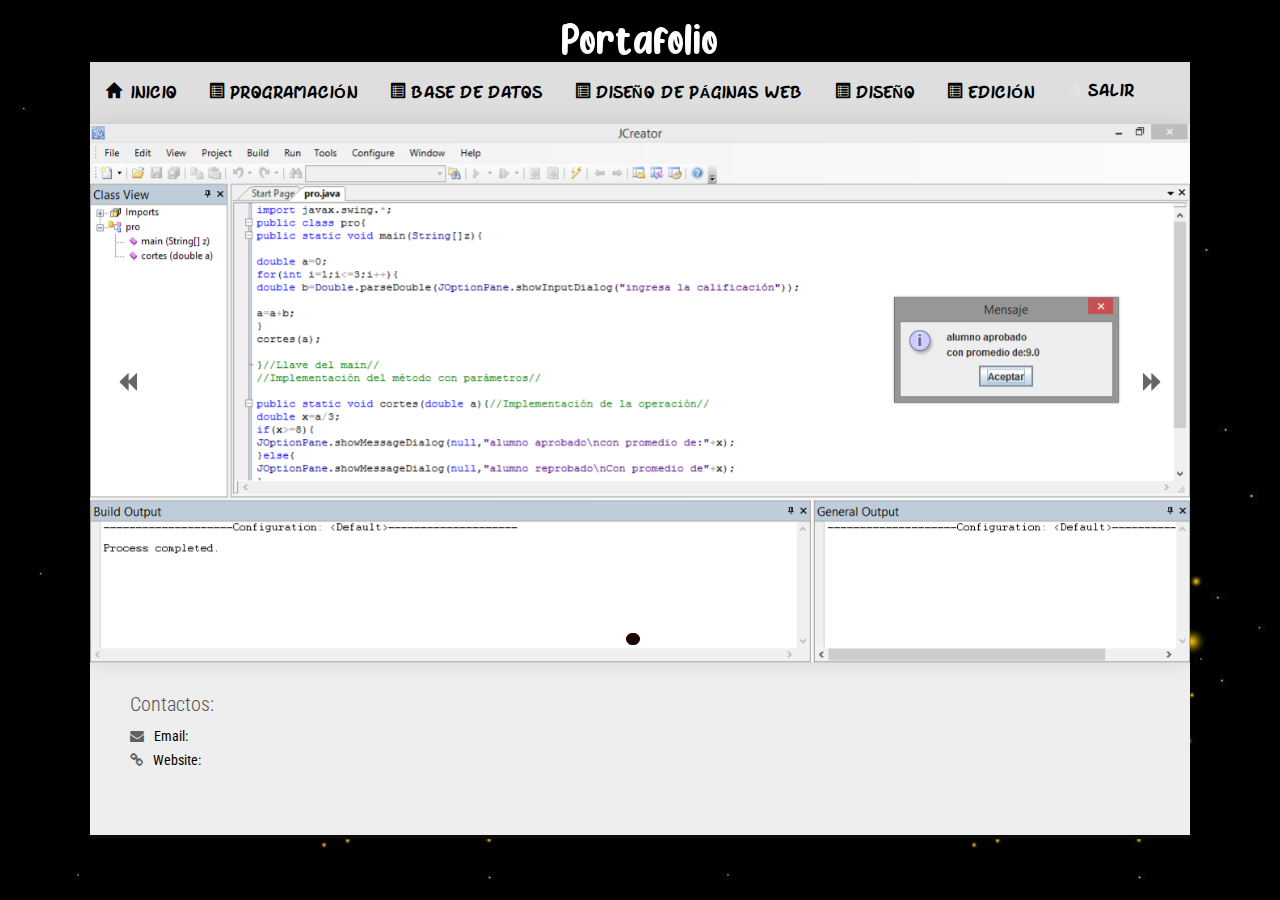
<file: index.html>
<!DOCTYPE html>
<html lang="en">
    <head>
        <!-- Title -->
        <title>Portafolio</title>
        <!-- Meta -->
        <meta http-equiv="content-type" content="text/html; charset=utf-8" />
        <meta name="description" content="">
        <meta name="author" content="">
        <meta name="viewport" content="width=device-width, initial-scale=1, maximum-scale=1" />
		
        <!-- Favicon -->
        <link href="favicon.ico" rel="shortcut icon">
		
        <!-- Bootstrap Core CSS -->
        <link rel="stylesheet" href="bootstrap/css/bootstrap.css" rel="stylesheet">
		
        <!-- Template CSS -->
        <link rel="stylesheet" href="css/animate.css" rel="stylesheet">
        <link rel="stylesheet" href="css/font-awesome.css" rel="stylesheet">
        <link rel="stylesheet" href="css/nexus.css" rel="stylesheet">
        <link rel="stylesheet" href="css/responsive.css" rel="stylesheet">
		
        <!-- Google Fonts-->
        <link href="http://fonts.googleapis.com/css?family=Roboto+Condensed:400,300" rel="stylesheet" type="text/css">
		
		<!--LINK Buenos-->
		<link rel="stylesheet" href="css/ok.css">
		<link rel="shortcut icon" type="image/vnd.microsoft.icon" href="img/io.png">				

		
    </head>
     <body class="claudio2">
        <div id="body-bg">
            <!-- Phone/Email -->
           <!--<div id="pre-header" class="background-gray-lighter">-->
               
           </div>
		   
            <!-- Header -->           
                    <div class="row">
                        <!-- Logo -->
                        <div class="logo">
                            <a>
                               <!--<img src="assets/img/m.jpg" id="pex"/>-->
								<h1 class="pex">Portafolio</h1><br>
                            </a>
                        </div>
                       
                    </div>
            
            <!-- Top Menu -->
            <div id="hornav" class="bottom-border-shadow" >
                <div class="container no-padding border-bottom" >
                    <div class="row">
                        <div class="col-md-12 no-padding">
                          <div class="visible-lg"><!--para ser invisible la barre lateral-->
							<div style="background-color:#dedede">
                                <ul id="hornavmenu" class="nav navbar-nav" >
                                    <li>
                                        <a href="index.html" class="glyphicon glyphicon-home">
											<strong class="rio">Inicio</strong>
										</a>
                                    </li>
                        
                                    <li>
                                        <a href="program.html" class="glyphicon glyphicon-list-alt"><b class="rio">&nbsp;&nbsp;Programación</b></a>
                                        
									</li>
									<li>
                                        <a href="base.html" class="glyphicon glyphicon-list-alt"><b class="rio">&nbsp;&nbsp;Base de Datos</b></a>
                                        
									</li>
									<li>
                                        <a href="pagina.html" class="glyphicon glyphicon-list-alt"><b class="rio">&nbsp;&nbsp;Diseño de Páginas Web</b></a>
                                        
									</li>
									<li>
                                        <a href="grafico_1.html" class="glyphicon glyphicon-list-alt"><b class="rio">&nbsp;&nbsp;Diseño </b></a>
                                        
									</li>
									<li>
                                        <a href="edicion.html" class="glyphicon glyphicon-list-alt"><b class="rio">&nbsp;&nbsp;Edición</b></a>
                                        
									</li>
                                       	 
                                    <li>
                                        <a href="index.html" class="fa-font" ><b class="rio">Salir</b></a>
                                    </li>
                                    
                                </ul>
                            </div>
                        </div>
                     
                    </div>
                </div>
            </div>
            <!-- === BEGIN CONTENT === -->
            <div id="slideshow" class="bottom-border-shadow">
                <div class="container no-padding background-white bottom-border">
                    <div class="row">
                        <!-- Carousel Slideshow -->
                        <div id="carousel-example" class="carousel slide" data-ride="carousel">
                            <!-- Carousel Indicators -->
                            <ol class="carousel-indicators">
                                <li data-target="#carousel-example" data-slide-to="0" class="active"></li>
                                <li data-target="#carousel-example" data-slide-to="1"></li>

                              
                            </ol>
                            <div class="clearfix"></div>
                            <!-- Carousel Images -->
                            <div class="carousel-inner">
                                <div class="item active">
                                    <img src="img/5.png">
                                </div>
                                <div class="item">
                                    <img src="img/6.png">
                                </div>
								
                              
                            </div>
                            <!-- Carousel Controls -->
                            <a class="left carousel-control" href="#carousel-example" data-slide="prev">
                                <span class="glyphicon glyphicon-backward"></span>
                            </a>
                            <a class="right carousel-control" href="#carousel-example" data-slide="next">
                                <span class="glyphicon glyphicon-forward"></span>

                            </a>
                            <!-- End Carousel Controls -->
                        </div>
                        <!-- End Carousel Slideshow -->
                    </div>
                </div>
            </div>
                     
            <!-- === BEGIN FOOTER === -->
            <div id="bas" >
                <div class="container bottom-border padding-vert-30" >
                    <div class="row" >
                       
                        <!-- Contact Details -->
                        <div class="col-md-4 margin-bottom-20" >
                            <h3 class="margin-bottom-10">Contactos:</h3>
                            <p>
                               
                                <span class="fa-envelope">Email:&nbsp;&nbsp;&nbsp;</span><br>
                                <span class="fa-link">Website:</span>
                            </p>
                            
                        </div>
                        
                    </div>
                </div>
            </div>
           
            <!-- JS -->
            <script type="text/javascript" src="js/jquery.min.js" type="text/javascript"></script>
            <script type="text/javascript" src="js/bootstrap.min.js" type="text/javascript"></script>
            <script type="text/javascript" src="js/scripts.js"></script>
            <!-- Isotope - Portfolio Sorting -->
            <script type="text/javascript" src="js/jquery.isotope.js" type="text/javascript"></script>
            <!-- Mobile Menu - Slicknav -->
            <script type="text/javascript" src="js/jquery.slicknav.js" type="text/javascript"></script>
            <!-- Animate on Scroll-->
            <script type="text/javascript" src="js/jquery.visible.js" charset="utf-8"></script>
            <!-- Sticky Div -->
            <script type="text/javascript" src="js/jquery.sticky.js" charset="utf-8"></script>
            <!-- Slimbox2-->
            <script type="text/javascript" src="js/slimbox2.js" charset="utf-8"></script>
            <!-- Modernizr -->
            <script src="js/modernizr.custom.js" type="text/javascript"></script>
            <!-- End JS -->
    </body>
</html>
<!-- === END FOOTER === -->
</file>
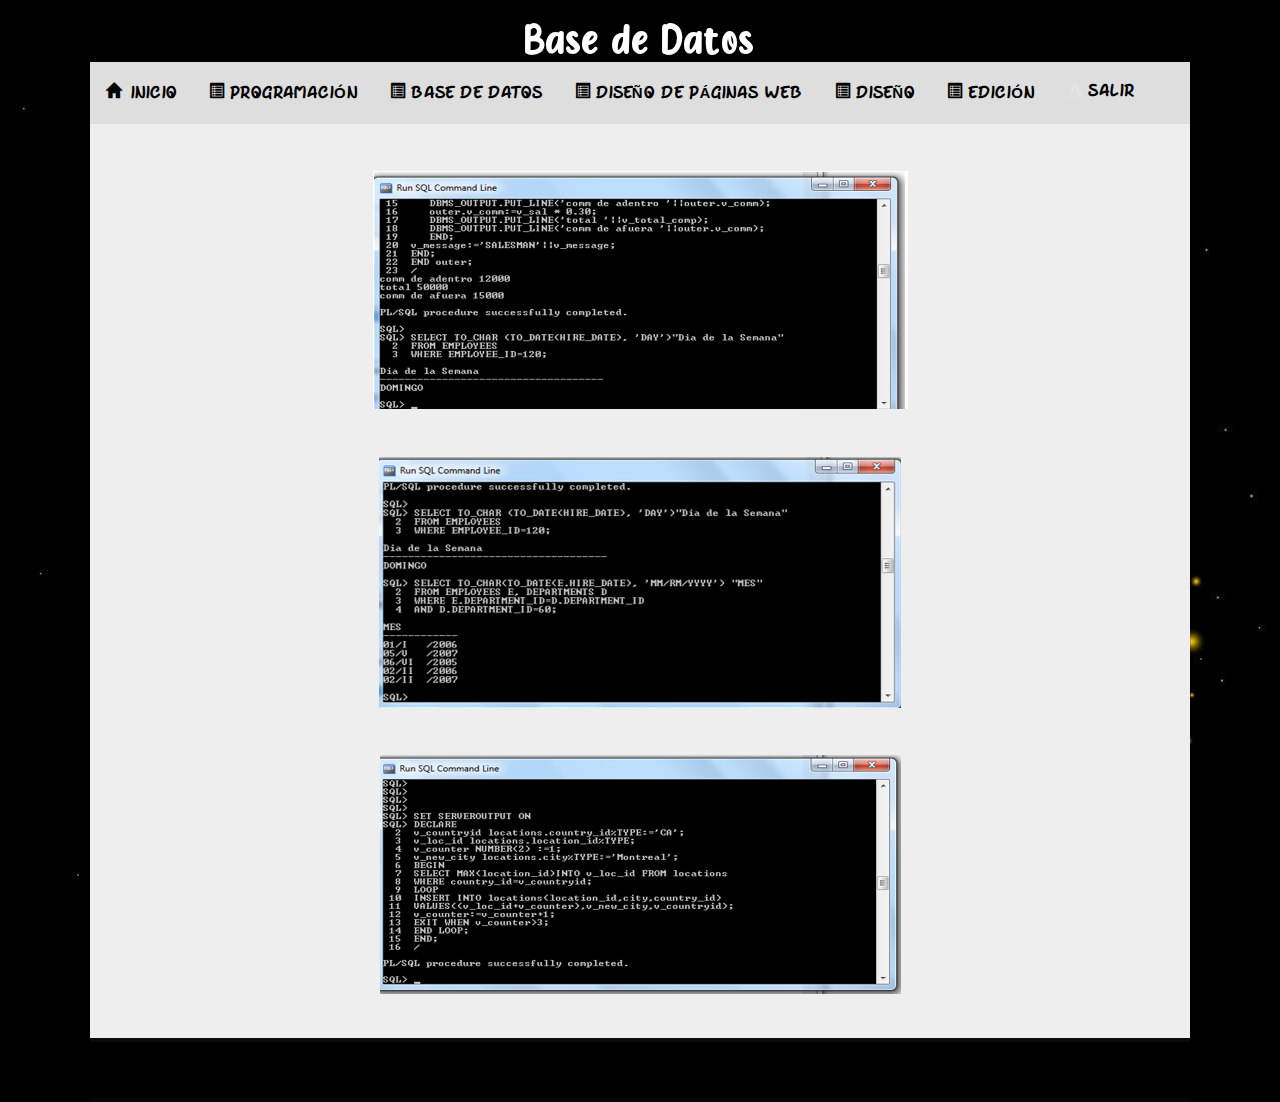
<file: base.html>
<!DOCTYPE html>
<html lang="en">
    <head>
        <!-- Title -->
        <title>Portafolio </title>
        <!-- Meta -->
        <meta http-equiv="content-type" content="text/html; charset=utf-8" />
        <meta name="description" content="">
        <meta name="author" content="">
        <meta name="viewport" content="width=device-width, initial-scale=1, maximum-scale=1" />
        <!-- Favicon -->
        <link href="favicon.ico" rel="shortcut icon">
        <!-- Bootstrap Core CSS -->
        <link rel="stylesheet" href="bootstrap/css/bootstrap.css" rel="stylesheet">
        <!-- Template CSS -->
        <link rel="stylesheet" href="css/animate.css" rel="stylesheet">
        <link rel="stylesheet" href="css/font-awesome.css" rel="stylesheet">
        <link rel="stylesheet" href="css/nexus.css" rel="stylesheet">
        <link rel="stylesheet" href="css/responsive.css" rel="stylesheet">
        <!-- Google Fonts-->
        <link href="http://fonts.googleapis.com/css?family=Roboto+Condensed:400,300" rel="stylesheet" type="text/css">
		
		<!--LINK Buenos-->
		<link rel="stylesheet" href="css/ok.css" rel="stylesheet">
		<link rel="shortcut icon" type="image/vnd.microsoft.icon" href="img/io.png">	


		
    </head>
   <body class="claudio2">
        <div id="body-bg">
           <!--<div id="pre-header" class="background-gray-lighter">-->
               
        </div>
		   
            <!-- Header -->           
                    <div class="row">
                        <!-- Logo -->
                        <div class="logo">
                            <a>
                               <!--<img src="assets/img/m.jpg" id="pex"/>-->
								<h1 class="pex">Base de Datos</h1><br>	
                            </a>
                        </div>
                       
                    </div>
            
            <!-- Top Menu -->
            <div id="hornav" class="bottom-border-shadow"  >
                <div class="container no-padding border-bottom" >
                    <div class="row" >
                        <div class="col-md-12 no-padding" >
                          <div class="visible-lg"><!--para ser invisible la barre lateral-->
							<div style="background-color:#dedede">
                                <ul id="hornavmenu" class="nav navbar-nav">
                                 <li>
                                        <a href="index.html" class="glyphicon glyphicon-home">
											<strong class="rio">Inicio</strong>
										</a>
                                    </li>
                        
                                    <li>
                                        <a href="program.html" class="glyphicon glyphicon-list-alt"><b class="rio">&nbsp;&nbsp;Programación</b></a>
                                        
									</li>
									<li>
                                        <a href="base.html" class="glyphicon glyphicon-list-alt"><b class="rio">&nbsp;&nbsp;Base de Datos</b></a>
                                        
									</li>
									<li>
                                        <a href="pagina.html" class="glyphicon glyphicon-list-alt"><b class="rio">&nbsp;&nbsp;Diseño de Páginas Web</b></a>
                                        
									</li>
									<li>
                                        <a href="grafico_1.html" class="glyphicon glyphicon-list-alt"><b class="rio">&nbsp;&nbsp;Diseño</b></a>
                                        
									</li>
									<li>
                                        <a href="edicion.html" class="glyphicon glyphicon-list-alt"><b class="rio">&nbsp;&nbsp;Edición</b></a>
                                        
									</li>
                                       	 
                                    <li>
                                        <a href="index.html" class="fa-font" ><b class="rio">Salir</b></a>
                                    </li>
                                    
                                </ul>
                            </div>
                        </div>
                     
                    </div>
                </div>
            </div>
            <!-- === BEGIN CONTENT === -->
             <div id="content">
                <div class="container background-white"><br><br>
                    
                     
                    <div class="row">
                        <div >
                            <!-- Portfolio Item -->
                            <div class="img-responsive">
                                <center><img class="" src="img/7.png" id=""></center><br><br>
											 
									

                            </div>							
							
                            <!-- End Portfolio Item -->
                            <!-- Portfolio Item -->
                            <div class="img-responsive">
                                <center><img class="" src="img/8.png"  id=""></center><br><br>
                            </div>
							
							</div>							
							
                            <!-- End Portfolio Item -->
                            <!-- Portfolio Item -->
                            <div class="img-responsive">
                                <center><img class="" src="img/9.png"  id=""></center><br><br>
                            </div>
							
                           
                        
                        </div>
                    </div>
                </div>
            </div>
            <!-- === END CONTENT === -->
         <div id="bas" >
                <div class="container bottom-border padding-vert-30" >
                    <div class="row" >
                       
                        <!-- End Disclaimer -->
                       
                        
                    </div>
                </div>
            </div>
           
            <!-- JS -->
            <script type="text/javascript" src="js/jquery.min.js" type="text/javascript"></script>
            <script type="text/javascript" src="js/bootstrap.min.js" type="text/javascript"></script>
            <script type="text/javascript" src="js/scripts.js"></script>
            <!-- Isotope - Portfolio Sorting -->
            <script type="text/javascript" src="js/jquery.isotope.js" type="text/javascript"></script>
            <!-- Mobile Menu - Slicknav -->
            <script type="text/javascript" src="js/jquery.slicknav.js" type="text/javascript"></script>
            <!-- Animate on Scroll-->
            <script type="text/javascript" src="js/jquery.visible.js" charset="utf-8"></script>
            <!-- Sticky Div -->
            <script type="text/javascript" src="js/jquery.sticky.js" charset="utf-8"></script>
            <!-- Slimbox2-->
            <script type="text/javascript" src="js/slimbox2.js" charset="utf-8"></script>
            <!-- Modernizr -->
            <script src="js/modernizr.custom.js" type="text/javascript"></script>
            <!-- End JS -->
			<script src="js/figura.js" type="text/javascript"></script>
			

    </body>
</html>
</file>
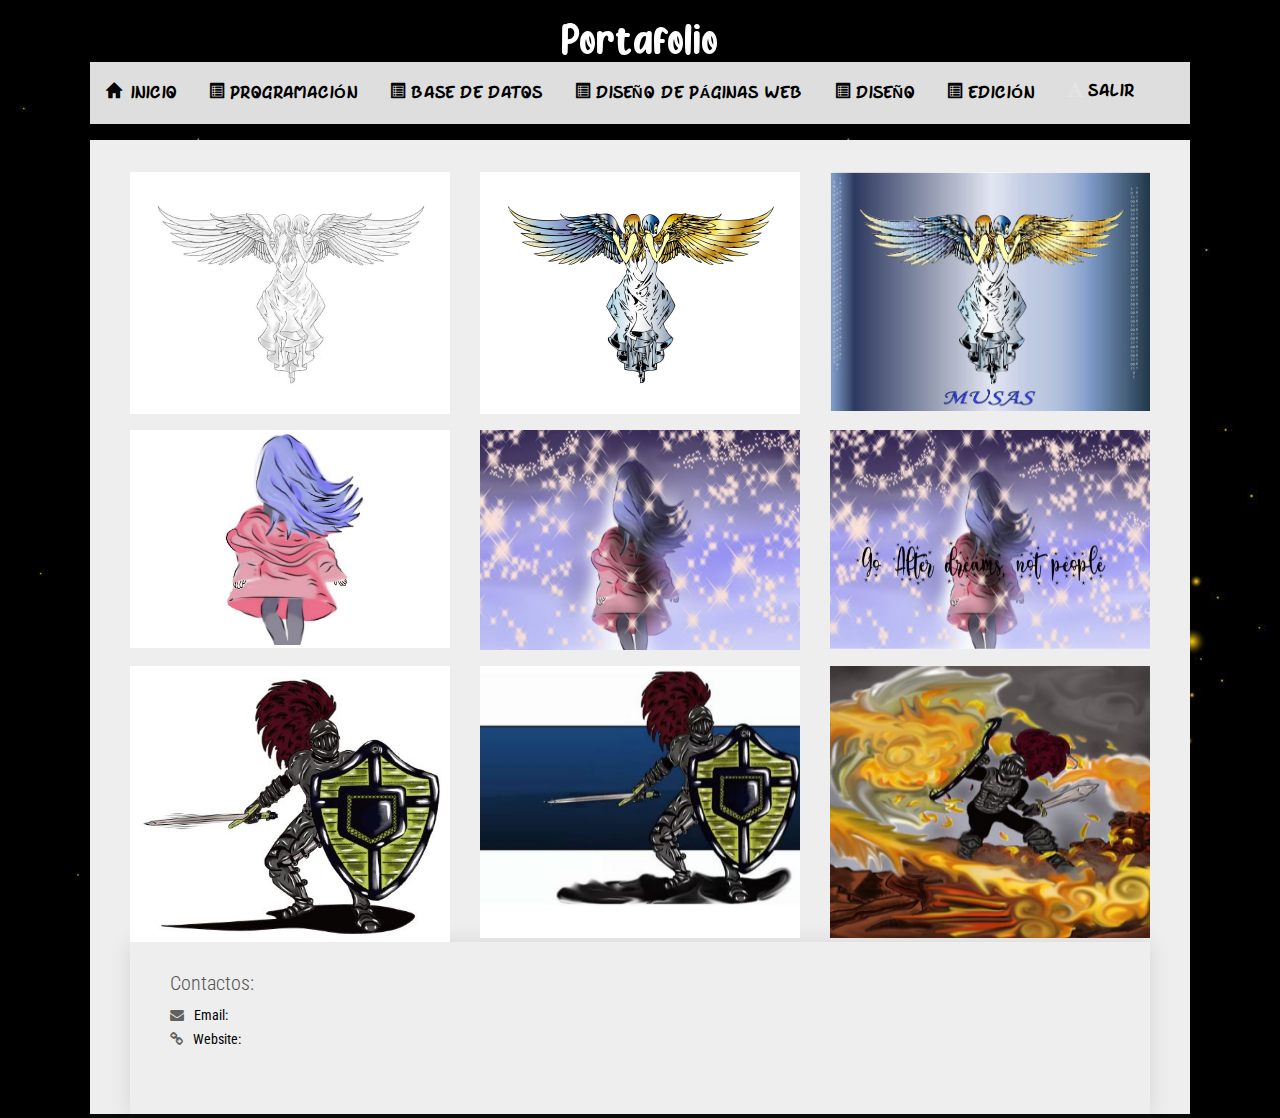
<file: grafico_1.html>
<!DOCTYPE html>
<html lang="en">
    <head>
        <!-- Title -->
        <title>Portafolio</title>
        <!-- Meta -->
        <meta http-equiv="content-type" content="text/html; charset=utf-8" />
        <meta name="description" content="">
        <meta name="author" content="">
        <meta name="viewport" content="width=device-width, initial-scale=1, maximum-scale=1" />
		
        <!-- Favicon -->
        <link href="favicon.ico" rel="shortcut icon">
		
        <!-- Bootstrap Core CSS -->
        <link rel="stylesheet" href="bootstrap/css/bootstrap.css" rel="stylesheet">
		
        <!-- Template CSS -->
        <link rel="stylesheet" href="css/animate.css" rel="stylesheet">
        <link rel="stylesheet" href="css/font-awesome.css" rel="stylesheet">
        <link rel="stylesheet" href="css/nexus.css" rel="stylesheet">
        <link rel="stylesheet" href="css/responsive.css" rel="stylesheet">
		
        <!-- Google Fonts-->
        <link href="http://fonts.googleapis.com/css?family=Roboto+Condensed:400,300" rel="stylesheet" type="text/css">
		
		<!--LINK Buenos-->
		<link rel="shortcut icon" type="image/vnd.microsoft.icon" href="img/io.png">				
	    <link rel="stylesheet" href="css/ok.css">
		
    </head>
     <body class="claudio2">
        <div id="body-bg">
            <!-- Phone/Email -->
           <!--<div id="pre-header" class="background-gray-lighter">-->
               
           </div>
		   
            <!-- Header -->           
                    <div class="row">
                        <!-- Logo -->
                        <div class="logo">
                            <a>
                               <!--<img src="assets/img/m.jpg" id="pex"/>-->
								<h1 class="pex">Portafolio</h1><br>
                            </a>
                        </div>
                       
                    </div>
            
            <!-- Top Menu -->
            <div id="hornav" class="bottom-border-shadow" >
                <div class="container no-padding border-bottom" >
                    <div class="row">
                        <div class="col-md-12 no-padding">
                          <div class="visible-lg"><!--para ser invisible la barre lateral-->
							<div style="background-color:#dedede">
                                <ul id="hornavmenu" class="nav navbar-nav" >
                                        <li>
                                        <a href="index.html" class="glyphicon glyphicon-home">
											<strong class="rio">Inicio</strong>
										</a>
                                    </li>
                        
                                    <li>
                                        <a href="program.html" class="glyphicon glyphicon-list-alt"><b class="rio">&nbsp;&nbsp;Programación</b></a>
                                        
									</li>
									<li>
                                        <a href="base.html" class="glyphicon glyphicon-list-alt"><b class="rio">&nbsp;&nbsp;Base de Datos</b></a>
                                        
									</li>
									<li>
                                        <a href="pagina.html" class="glyphicon glyphicon-list-alt"><b class="rio">&nbsp;&nbsp;Diseño de Páginas Web</b></a>
                                        
									</li>
									<li>
                                        <a href="grafico_1.html" class="glyphicon glyphicon-list-alt"><b class="rio">&nbsp;&nbsp;Diseño </b></a>
                                        
									</li>
									<li>
                                        <a href="edicion.html" class="glyphicon glyphicon-list-alt"><b class="rio">&nbsp;&nbsp;Edición</b></a>
                                        
									</li>
                                       	 
                                    <li>
                                        <a href="index.html" class="fa-font" ><b class="rio">Salir</b></a>
                                    </li>
                                    
                                </ul>
                            </div>
                        </div>
                     
                    </div>
                </div>
            </div>
			<p></p><p></p>
            <!-- === BEGIN CONTENT === -->
			<div class="container">
				<div class="row"><p></p><p></p><p><p></p><p></p>
					<div class="col-md-4 img-portfolio"><p></p>
						<a>
							<img class="img-responsive img-hover" src="img/1.jpg" alt="">
						</a>
						<h3>
						
					</div>
					<p></p>
					
					
					
					<div class="col-md-4 img-portfolio"><p></p>
						<a>
							<img class="img-responsive img-hover" src="img/2.jpg" alt="">
						</a>
						  
					</div><p></p>
					
					<div class="col-md-4 img-portfolio"><p></p>
						<a>
							<img class="img-responsive img-hover" src="img/4.jpg" alt="">
						</a>
						
					</div>
				</div>
			<div class="row"><p></p><p></p><p><p></p><p></p>
					<div class="col-md-4 img-portfolio">
						<a>
							<img class="" src="img/5.jpg" alt="">
						</a>
						<h3>
						
					</div><p></p>
					<div class="col-md-4 img-portfolio">
						<a>
							<img class="img-responsive img-hover" src="img/xe4.jpg" alt="">
						</a>
						  
					</div><p></p>
					<div class="col-md-4 img-portfolio">
						<a>
							<img class="img-responsive img-hover" src="img/xe10.jpg" alt="">
						</a>
						
					</div>
				</div>
			<div class="row"><p></p><p></p><p><p></p><p></p>
					<div class="col-md-4 img-portfolio">
						<a>
							<img class="img-responsive img-hover" src="img/mi4.jpg" alt="">
						</a>
						<h3>
						
					</div><p></p>
					<div class="col-md-4 img-portfolio">
						<a>
							<img class="img-responsive img-hover" src="img/m7.jpg" alt="">
						</a>
						  
					</div><p></p>
					<div class="col-md-4 img-portfolio">
						<a>
							<img class="img-responsive img-hover" src="img/po3.jpg" alt="">
						</a>
						
					</div>
				</div>
			

			

                     
            <!-- === BEGIN FOOTER === -->
            <div id="bas" >
                <div class="container bottom-border padding-vert-30" >
                    <div class="row" >
                       
                        <!-- Contact Details -->
                        <div class="col-md-4 margin-bottom-20" >
                            <h3 class="margin-bottom-10">Contactos:</h3>
                            <p>
                               
                                <span class="fa-envelope">Email:&nbsp;&nbsp;&nbsp;</span><br>
                                <span class="fa-link">Website:</span>
                            </p>
                            
                        </div>
                        
                    </div>
                </div>
            </div>
          </div> 
            <!-- JS -->
            <script type="text/javascript" src="js/jquery.min.js" type="text/javascript"></script>
            <script type="text/javascript" src="js/bootstrap.min.js" type="text/javascript"></script>
            <script type="text/javascript" src="js/scripts.js"></script>
            <!-- Isotope - Portfolio Sorting -->
            <script type="text/javascript" src="js/jquery.isotope.js" type="text/javascript"></script>
            <!-- Mobile Menu - Slicknav -->
            <script type="text/javascript" src="js/jquery.slicknav.js" type="text/javascript"></script>
            <!-- Animate on Scroll-->
            <script type="text/javascript" src="js/jquery.visible.js" charset="utf-8"></script>
            <!-- Sticky Div -->
            <script type="text/javascript" src="js/jquery.sticky.js" charset="utf-8"></script>
            <!-- Slimbox2-->
            <script type="text/javascript" src="js/slimbox2.js" charset="utf-8"></script>
            <!-- Modernizr -->
            <script src="js/modernizr.custom.js" type="text/javascript"></script>
            <!-- End JS -->
    </body>
</html>
<!-- === END FOOTER === -->
</file>
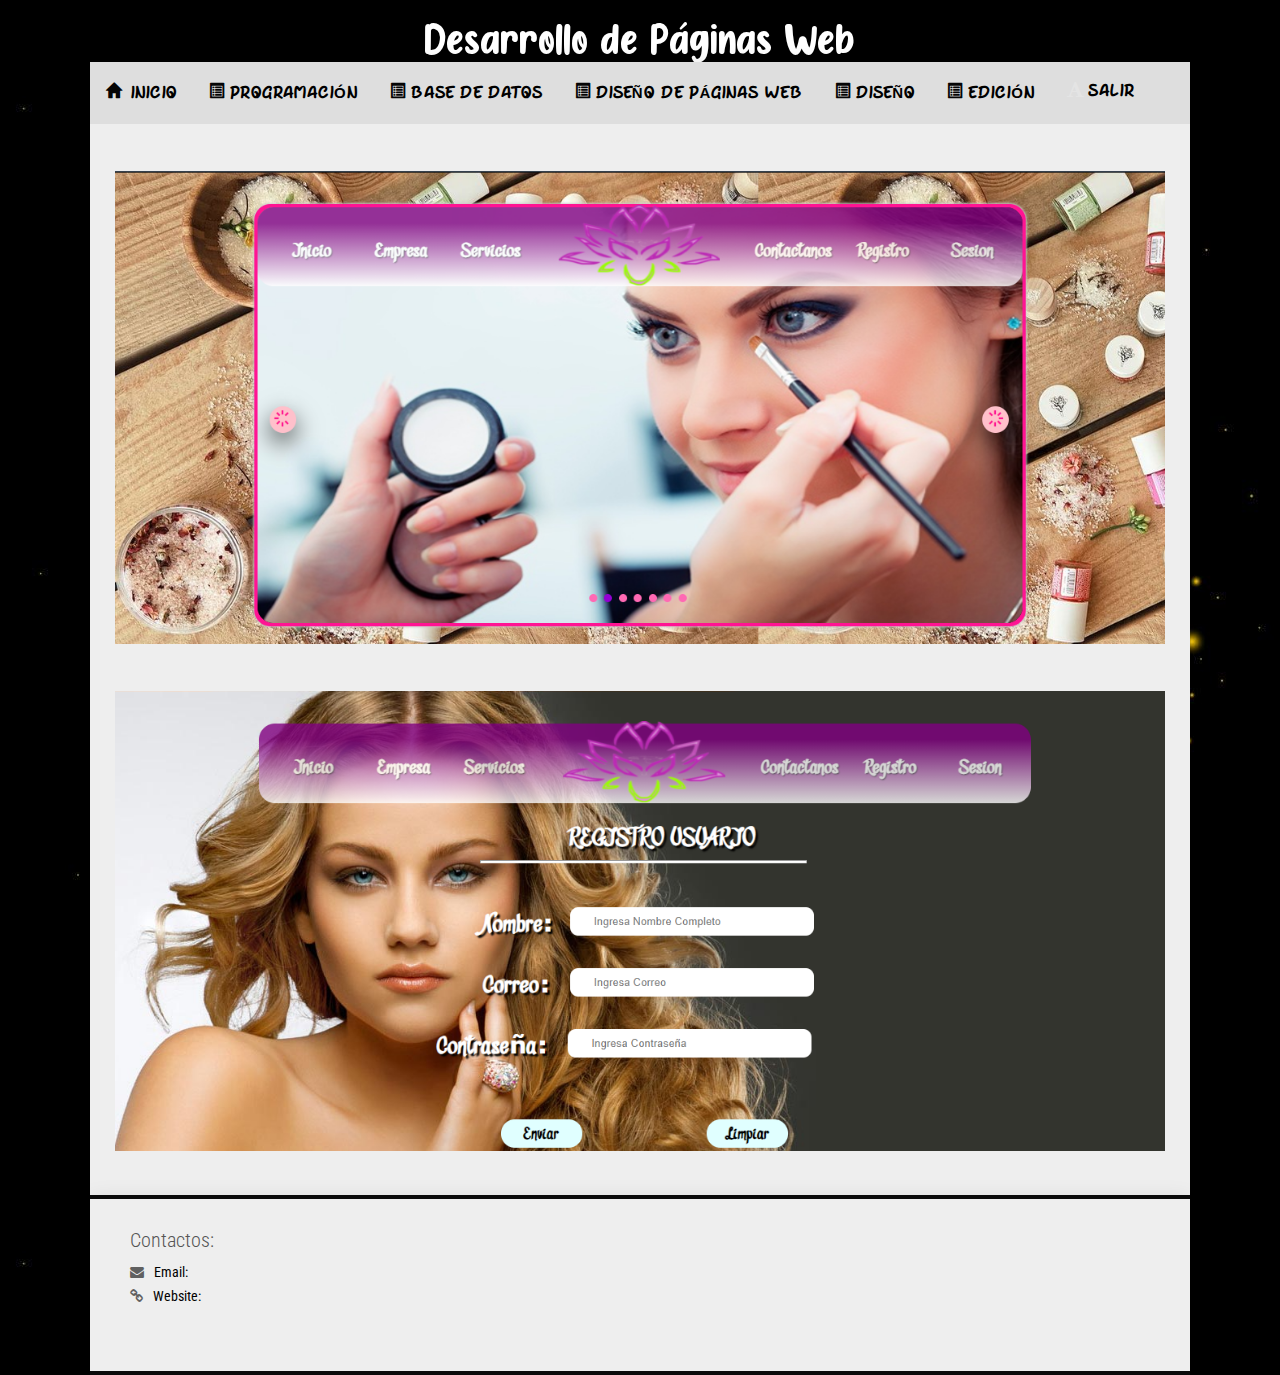
<file: pagina.html>
<!DOCTYPE html>
<html lang="en">
    <head>
        <!-- Title -->
        <title>Portafolio </title>
        <!-- Meta -->
        <meta http-equiv="content-type" content="text/html; charset=utf-8" />
        <meta name="description" content="">
        <meta name="author" content="">
        <meta name="viewport" content="width=device-width, initial-scale=1, maximum-scale=1" />
        <!-- Favicon -->
        <link href="favicon.ico" rel="shortcut icon">
        <!-- Bootstrap Core CSS -->
        <link rel="stylesheet" href="bootstrap/css/bootstrap.css" rel="stylesheet">
        <!-- Template CSS -->
        <link rel="stylesheet" href="css/animate.css" rel="stylesheet">
        <link rel="stylesheet" href="css/font-awesome.css" rel="stylesheet">
        <link rel="stylesheet" href="css/nexus.css" rel="stylesheet">
        <link rel="stylesheet" href="css/responsive.css" rel="stylesheet">
        <!-- Google Fonts-->
        <link href="http://fonts.googleapis.com/css?family=Roboto+Condensed:400,300" rel="stylesheet" type="text/css">
		
		<!--LINK Buenos-->
		<link rel="stylesheet" href="css/ok.css" rel="stylesheet">
		<link rel="shortcut icon" type="image/vnd.microsoft.icon" href="img/io.png">	


		
    </head>
   <body class="claudio2">
        <div id="body-bg">
           <!--<div id="pre-header" class="background-gray-lighter">-->
               
        </div>
		   
            <!-- Header -->           
                    <div class="row">
                        <!-- Logo -->
                        <div class="logo">
                            <a>
                               <!--<img src="assets/img/m.jpg" id="pex"/>-->
								<h1 class="pex">Desarrollo de Páginas Web</h1><br>	
                            </a>
                        </div>
                       
                    </div>
            
            <!-- Top Menu -->
            <div id="hornav" class="bottom-border-shadow"  >
                <div class="container no-padding border-bottom" >
                    <div class="row" >
                        <div class="col-md-12 no-padding" >
                          <div class="visible-lg"><!--para ser invisible la barre lateral-->
							<div style="background-color:#dedede">
                                <ul id="hornavmenu" class="nav navbar-nav">
                                <li>
                                        <a href="index.html" class="glyphicon glyphicon-home">
											<strong class="rio">Inicio</strong>
										</a>
                                    </li>
                        
                                    <li>
                                        <a href="program.html" class="glyphicon glyphicon-list-alt"><b class="rio">&nbsp;&nbsp;Programación</b></a>
                                        
									</li>
									<li>
                                        <a href="base.html" class="glyphicon glyphicon-list-alt"><b class="rio">&nbsp;&nbsp;Base de Datos</b></a>
                                        
									</li>
									<li>
                                        <a href="pagina.html" class="glyphicon glyphicon-list-alt"><b class="rio">&nbsp;&nbsp;Diseño de Páginas Web</b></a>
                                        
									</li>
									<li>
                                        <a href="grafico_1.html" class="glyphicon glyphicon-list-alt"><b class="rio">&nbsp;&nbsp;Diseño </b></a>
                                        
									</li>
									<li>
                                        <a href="edicion.html" class="glyphicon glyphicon-list-alt"><b class="rio">&nbsp;&nbsp;Edición</b></a>
                                        
									</li>
                                       	 
                                    <li>
                                        <a href="index.html" class="fa-font" ><b class="rio">Salir</b></a>
                                    </li>
                                </ul>
                            </div>
                        </div>
                     
                    </div>
                </div>
            </div>
            <!-- === BEGIN CONTENT === -->
             <div id="content">
                <div class="container background-white"><br><br>
                    
                     
                    <div class="row">
                        <div >
                            <!-- Portfolio Item -->
                            <div class="img-responsive">
                                <center><img class="" src="img/2.png" id=""></center><br><br>
											 
									

                            </div>							
							
                            <!-- End Portfolio Item -->
                            <!-- Portfolio Item -->
                            <div class="img-responsive">
                                <center><img class="" src="img/4.png"  id=""></center><br><br>
                            </div>
							
                           
                        
                        </div>
                    </div>
                </div>
            </div>
            <!-- === END CONTENT === -->
         <div id="bas" >
                <div class="container bottom-border padding-vert-30" >
                    <div class="row" >
                       
                        <!-- End Disclaimer -->
                        <div class="col-md-4 margin-bottom-20" >
                            <h3 class="margin-bottom-10">Contactos:</h3>
                            <p>
                               
                                <span class="fa-envelope">Email:&nbsp;&nbsp;&nbsp;</span>
                                <br>
                                <span class="fa-link">Website:</span>
                                
                            </p>
                            
                        </div>
                        
                    </div>
                </div>
            </div>
           
            <!-- JS -->
            <script type="text/javascript" src="js/jquery.min.js" type="text/javascript"></script>
            <script type="text/javascript" src="js/bootstrap.min.js" type="text/javascript"></script>
            <script type="text/javascript" src="js/scripts.js"></script>
            <!-- Isotope - Portfolio Sorting -->
            <script type="text/javascript" src="js/jquery.isotope.js" type="text/javascript"></script>
            <!-- Mobile Menu - Slicknav -->
            <script type="text/javascript" src="js/jquery.slicknav.js" type="text/javascript"></script>
            <!-- Animate on Scroll-->
            <script type="text/javascript" src="js/jquery.visible.js" charset="utf-8"></script>
            <!-- Sticky Div -->
            <script type="text/javascript" src="js/jquery.sticky.js" charset="utf-8"></script>
            <!-- Slimbox2-->
            <script type="text/javascript" src="js/slimbox2.js" charset="utf-8"></script>
            <!-- Modernizr -->
            <script src="js/modernizr.custom.js" type="text/javascript"></script>
            <!-- End JS -->
			<script src="js/figura.js" type="text/javascript"></script>
			

    </body>
</html>
</file>
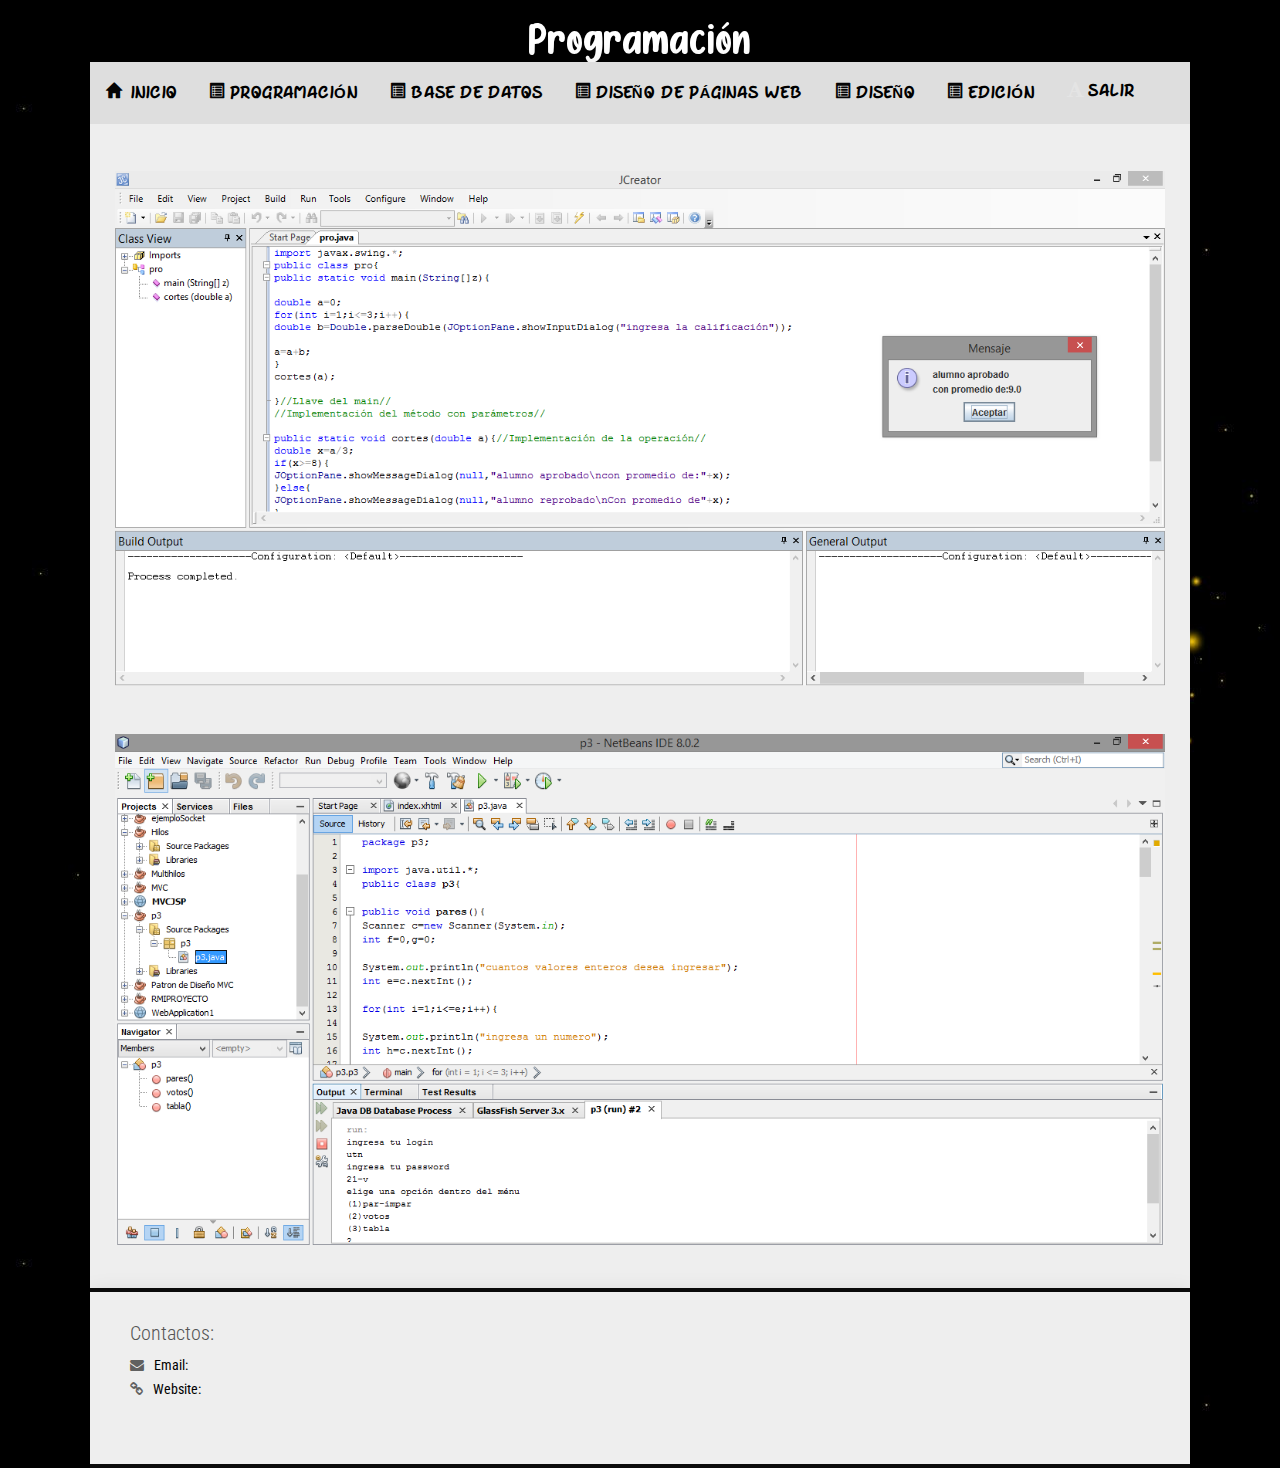
<file: program.html>
<!DOCTYPE html>
<html lang="en">
    <head>
        <!-- Title -->
        <title>Portafolio</title>
        <!-- Meta -->
        <meta http-equiv="content-type" content="text/html; charset=utf-8" />
        <meta name="description" content="">
        <meta name="author" content="">
        <meta name="viewport" content="width=device-width, initial-scale=1, maximum-scale=1" />
        <!-- Favicon -->
        <link href="favicon.ico" rel="shortcut icon">
        <!-- Bootstrap Core CSS -->
        <link rel="stylesheet" href="bootstrap/css/bootstrap.css" rel="stylesheet">
        <!-- Template CSS -->
        <link rel="stylesheet" href="css/animate.css" rel="stylesheet">
        <link rel="stylesheet" href="css/font-awesome.css" rel="stylesheet">
        <link rel="stylesheet" href="css/nexus.css" rel="stylesheet">
        <link rel="stylesheet" href="css/responsive.css" rel="stylesheet">
        <!-- Google Fonts-->
        <link href="http://fonts.googleapis.com/css?family=Roboto+Condensed:400,300" rel="stylesheet" type="text/css">
		
		<!--LINK Buenos-->
		<link rel="stylesheet" href="css/ok.css" rel="stylesheet">
		<link rel="shortcut icon" type="image/vnd.microsoft.icon" href="img/io.png">	


		
    </head>
   <body class="claudio2">
        <div id="body-bg">
           <!--<div id="pre-header" class="background-gray-lighter">-->
               
        </div>
		   
            <!-- Header -->           
                    <div class="row">
                        <!-- Logo -->
                        <div class="logo">
                            <a>
                               <!--<img src="assets/img/m.jpg" id="pex"/>-->
								<h1 class="pex">Programación</h1><br>	
                            </a>
                        </div>
                       
                    </div>
            
            <!-- Top Menu -->
            <div id="hornav" class="bottom-border-shadow"  >
                <div class="container no-padding border-bottom" >
                    <div class="row" >
                        <div class="col-md-12 no-padding" >
                          <div class="visible-lg"><!--para ser invisible la barre lateral-->
							<div style="background-color:#dedede">
                                <ul id="hornavmenu" class="nav navbar-nav">
                                <li>
                                        <a href="index.html" class="glyphicon glyphicon-home">
											<strong class="rio">Inicio</strong>
										</a>
                                    </li>
                        
                                    <li>
                                        <a href="program.html" class="glyphicon glyphicon-list-alt"><b class="rio">&nbsp;&nbsp;Programación</b></a>
                                        
									</li>
									<li>
                                        <a href="base.html" class="glyphicon glyphicon-list-alt"><b class="rio">&nbsp;&nbsp;Base de Datos</b></a>
                                        
									</li>
									<li>
                                        <a href="pagina.html" class="glyphicon glyphicon-list-alt"><b class="rio">&nbsp;&nbsp;Diseño de Páginas Web</b></a>
                                        
									</li>
									<li>
                                        <a href="grafico_1.html" class="glyphicon glyphicon-list-alt"><b class="rio">&nbsp;&nbsp;Diseño </b></a>
                                        
									</li>
									<li>
                                        <a href="edicion.html" class="glyphicon glyphicon-list-alt"><b class="rio">&nbsp;&nbsp;Edición</b></a>
                                        
									</li>
                                       	 
                                    <li>
                                        <a href="index.html" class="fa-font" ><b class="rio">Salir</b></a>
                                    </li>
                                    
                                </ul>
                            </div>
                        </div>
                     
                    </div>
                </div>
            </div>
            <!-- === BEGIN CONTENT === -->
             <div id="content">
                <div class="container background-white"><br><br>
                    
                     
                    <div class="row">
                        <div >
                            <!-- Portfolio Item -->
                            <div class="img-responsive">
                                <center><img class="" src="img/5.png" id=""></center><br><br>
											 
									

                            </div>							
							
                            <!-- End Portfolio Item -->
                            <!-- Portfolio Item -->
                            <div class="img-responsive">
                                <center><img class="" src="img/6.png"  id=""></center><br><br>
                            </div>
							
                           
                        
                        </div>
                    </div>
                </div>
            </div>
            <!-- === END CONTENT === -->
         <div id="bas" >
                <div class="container bottom-border padding-vert-30" >
                    <div class="row" >
                       
                        <!-- End Disclaimer -->
                        <div class="col-md-4 margin-bottom-20" >
                            <h3 class="margin-bottom-10">Contactos:</h3>
                            <p>
                               
                                <span class="fa-envelope">Email:&nbsp;&nbsp;&nbsp;</span>
                                <br>
                                <span class="fa-link">Website:</span>
                                
                            </p>
                            
                        </div>
                        
                    </div>
                </div>
            </div>
           
            <!-- JS -->
            <script type="text/javascript" src="js/jquery.min.js" type="text/javascript"></script>
            <script type="text/javascript" src="js/bootstrap.min.js" type="text/javascript"></script>
            <script type="text/javascript" src="js/scripts.js"></script>
            <!-- Isotope - Portfolio Sorting -->
            <script type="text/javascript" src="js/jquery.isotope.js" type="text/javascript"></script>
            <!-- Mobile Menu - Slicknav -->
            <script type="text/javascript" src="js/jquery.slicknav.js" type="text/javascript"></script>
            <!-- Animate on Scroll-->
            <script type="text/javascript" src="js/jquery.visible.js" charset="utf-8"></script>
            <!-- Sticky Div -->
            <script type="text/javascript" src="js/jquery.sticky.js" charset="utf-8"></script>
            <!-- Slimbox2-->
            <script type="text/javascript" src="js/slimbox2.js" charset="utf-8"></script>
            <!-- Modernizr -->
            <script src="js/modernizr.custom.js" type="text/javascript"></script>
            <!-- End JS -->
			<script src="js/figura.js" type="text/javascript"></script>
			

    </body>
</html>
</file>
<file: css/nexus.css>
/**
* @template:  Virtuoso

TABLE OF CONTENTS

	- Basic
	- Header
	- Footer
	- Miscellaneous
	- Utility Classes
	- Typography
	- Top Menu - Hornav
	- Sidebar Menu
	- Mobile Menu
	- Blockquotes
	- Font Awesome
	- Glyphicons
	- Portfolio
	- Testimonials
	- Accordions
	- Tabs
	- Progress Bars 
	- Panels
	- Social Icons
	- Carousel
	- Thumbs Gallery
	- Blog
	- Pages

*/
/*-----------------------------------------------------------------------------------*/
/* Basic */
/*-----------------------------------------------------------------------------------*/
html {
  overflow-y: scroll;
}
body {
  line-height: 1.7em;
  font-family: Roboto Condensed;
  font-size: 14px;
  font-weight: 400;
  background-color: #f0f0f0;
  color: #656565;/*letras de Welcome*/
}
#body-bg {
  background-attachment: fixed;
  background-clip: border-box;
  background-color: #f0f0f0;
  background-origin: padding-box;
  background-position: 50% 0;
  background-repeat: no-repeat;
  background-size: cover !important;
  position: relative;
}

#A1{
width:2000px;

}

.container {/*PRINCIPAL DE LA BARRA DE HERRAMIENTAS*/
  max-width: 1100px;
  padding-left: 40px;
  padding-right: 40px;
  width: 100%;
  color:black;
  
}
.container.no-padding {
  padding-left: 15px !important;
  padding-right: 15px !important;

}


/*-----------------------------------------------------------------------------------*/
/* Header */
/*-----------------------------------------------------------------------------------*/
#pre-header {
  color: rgba(0, 0, 0, 0.4);
  border-bottom: 1px solid rgba(255, 255, 255, 0.8);
  box-shadow: inset 0 -1px 0 rgba(0, 0, 0, 0.06);
}
#header {
  position: relative;
  height: 130px;
  top: 0;
  transition: all 0.2s ease 0s;
  width: 100%;
}
#header .container {
  height: 130px;
  position: relative;
}
/* Logo */
.logo {
  text-align: center;
}
.logo a {
  top: 40px;
  display: block;
  position: relative;
  z-index: 20;
}
p.site-slogan {
  color: #b1a5bd;
  font-size: 11px;
  letter-spacing: 8px;
  margin: 0;
  padding: 0;
  right: 15px;
  text-align: right;
  top: 68px;
  position: absolute;
  z-index: 20;
  white-space: nowrap;
}
/* Hornav */
#hornav {
  z-index: 21;
}
.is-sticky #hornav {
  z-index: 21;
}
/*-----------------------------------------------------------------------------------*/
/* Footer */
/*-----------------------------------------------------------------------------------*/
#base {
  overflow: hidden;
  color: rgba(255, 255, 255, 0.6);
}
#base li a {
  color: rgba(255, 255, 255, 0.8);
  text-shadow: none;
}
#base h3 {
  color: #FFFFFF;
  text-shadow: none;
  opacity: 0.8;
}
#base input,
#base button,
#base select,
#base textarea {
  color: #fff;
}
#base input {
  background: none repeat scroll 0 0 rgba(45, 55, 70, 0.15);
  border: 1px solid;
  border-color: rgba(255, 255, 255, 0.15);
  border-radius: 5px;
  box-shadow: 0 1px 1px rgba(0, 0, 0, 0.1) inset;
  color: #fff;
  padding: 4px 12px;
}
#base input:focus {
  border-color: rgba(255, 255, 255, 0.4);
}
/* Footer Menu */
#footer {
  background: rgba(0, 0, 0, 0.85);
  color: #bbb;
  color: rgba(255, 255, 255, 0.5);
  padding-top: 25px;
  padding-bottom: 25px;
}
#footermenu ul {
  margin: 0;
}
#footermenu ul li {
  border-right: 1px solid rgba(255, 255, 255, 0.1);
  padding-left: 10px;
  padding-right: 10px;
}
#footermenu ul li:last-child {
  border: none;
}
#footermenu ul li a {
  color: #444;
  color: rgba(255, 255, 255, 0.6);
  font-size: 14px;
}
#footermenu ul li a:hover {
  color: #ffffff;
}
/* Copyright */
#copyright p {
  padding: 0;
  margin: 0;
}
/*-----------------------------------------------------------------------------------*/
/* Miscellaneous */
/*-----------------------------------------------------------------------------------*/
.visible {
  opacity: 1 !important;
}
.animatebox {
  background: #cccccc;
  background: rgba(0, 0, 0, 0.05);
  border: 1px solid #dddddd;
  border: 1px solid rgba(0, 0, 0, 0.2);
  box-shadow: 1px 1px 5px rgba(0, 0, 0, 0.2);
  font-size: 22px;
  font-weight: 300;
  margin: 30px auto 60px;
  padding: 80px 0;
  text-align: center;
  max-width: 500px;
  width: 100%;
  color: #888 !important;
}
/*-----------------------------------------------------------------------------------*/
/* Utility Classes */
/*-----------------------------------------------------------------------------------*/
.bottom-border {
  box-shadow: 0 -4px 0 #050505 inset, 0 0 20px rgba(0, 0, 0, 0.1);/*IMPORTANTE COLOR DE LAS FRANJAS DE ABAJO*/
}
.bottom-border-shadow {
  background-image: -moz-linear-gradient(bottom, rgba(0, 0, 0, 0.05) 0%, rgba(0, 0, 0, 0) 25px, rgba(0, 0, 0, 0) 100%);
  background-image: -o-linear-gradient(bottom, rgba(0, 0, 0, 0.1) 0%, rgba(0, 0, 0, 0) 30px, rgba(0, 0, 0, 0) 100%);
  background-image: -webkit-linear-gradient(bottom, rgba(0, 0, 0, 0.1) 0%, rgba(0, 0, 0, 0) 30px, rgba(0, 0, 0, 0) 100%);
  background-image: linear-gradient(bottom, rgba(0, 0, 0, 0.1) 0%, rgba(0, 0, 0, 0) 30px, rgba(0, 0, 0, 0) 100%);
  -webkit-moz-box-shadow: 0 1px 0 rgba(255, 255, 255, 0.5), 0 -1px 0 rgba(0, 0, 0, 0.1) inset;
  -moz-moz-box-shadow: 0 1px 0 rgba(255, 255, 255, 0.5), 0 -1px 0 rgba(0, 0, 0, 0.1) inset;
  -ms-moz-box-shadow: 0 1px 0 rgba(255, 255, 255, 0.5), 0 -1px 0 rgba(0, 0, 0, 0.1) inset;
  -o-moz-box-shadow: 0 1px 0 rgba(255, 255, 255, 0.5), 0 -1px 0 rgba(0, 0, 0, 0.1) inset;
  box-shadow: 0 1px 0 rgba(255, 255, 255, 0.5), 0 -1px 0 rgba(0, 0, 0, 0.1) inset;
  position: relative;
  top: 0px;
  z-index: 20;
  -webkit-box-shadow: 0 -1px 0 rgba(0, 0, 0, 0.1) inset;
  -moz-box-shadow: 0 -1px 0 rgba(0, 0, 0, 0.1) inset;
  -ms-box-shadow: 0 -1px 0 rgba(0, 0, 0, 0.1) inset;
  -o-box-shadow: 0 -1px 0 rgba(0, 0, 0, 0.1) inset;
  box-shadow: 0 -1px 0 rgba(0, 0, 0, 0.1) inset;

}
.color-default {
  color: #555555 !important;
}
.color-default[class^="fa-"]:before,
.color-default[class*=" fa-"]:before {
  color: #555555;
}
.color-gray {
  color: #555555 !important;
}
.color-gray[class^="fa-"]:before,
.color-gray[class*=" fa-"]:before {
  color: #555555;
}
.color-gray-light {
  color: #b3b3b3 !important;
}
.color-gray-light[class^="fa-"]:before,
.color-gray-light[class*=" fa-"]:before {
  color: #b3b3b3;
}
.color-gray-lighter {
  color: #e6e6e6 !important;
}
.color-gray-lighter[class^="fa-"]:before,
.color-gray-lighter[class*=" fa-"]:before {
  color: #e6e6e6;
}
.color-primary {
  color: #33747a !important;
}
.color-primary[class^="fa-"]:before,
.color-primary[class*=" fa-"]:before {
  color: #33747a;
}
.color-red {
  color: #8b2626 !important;
}
.color-red[class^="fa-"]:before,
.color-red[class*=" fa-"]:before {
  color: #8b2626;
}
.color-blue {
  color: #43668c !important;
}
.color-blue[class^="fa-"]:before,
.color-blue[class*=" fa-"]:before {
  color: #43668c;
}
.color-green {
  color: #649f2b !important;
}
.color-green[class^="fa-"]:before,
.color-green[class*=" fa-"]:before {
  color: #649f2b;
}
.color-aqua {
  color: #86b998 !important;
}
.color-aqua[class^="fa-"]:before,
.color-aqua[class*=" fa-"]:before {
  color: #86b998;
}
.color-yellow {
  color: #d0b426 !important;
}
.color-yellow[class^="fa-"]:before,
.color-yellow[class*=" fa-"]:before {
  color: #d0b426;
}
.color-brown {
  color: #6f6f55 !important;
}
.color-brown[class^="fa-"]:before,
.color-brown[class*=" fa-"]:before {
  color: #6f6f55;
}
.color-violet {
  color: #8270a4 !important;
}
.color-violet[class^="fa-"]:before,
.color-violet[class*=" fa-"]:before {
  color: #8270a4;
}
.color-orange {
  color: #ae6926 !important;
}
.color-orange[class^="fa-"]:before,
.color-orange[class*=" fa-"]:before {
  color: #ae6926;
}
.color-white {
  color: #FFFFFF !important;
}
.color-white[class^="fa-"]:before,
.color-white[class*=" fa-"]:before {
  color: #FFFFFF;
}
.padding-10 {
  padding: 10px;
}
.padding-20 {
  padding: 20px;
}
.padding-30 {
  padding: 30px;
}
.padding-40 {
  padding: 40px;
}
.padding-50 {
  padding: 50px;
}
.padding-60 {
  padding: 60px;
}
.margin-10 {
  margin: 10px;
}
.margin-20 {
  margin: 20px;
}
.margin-30 {
  margin: 30px;
}
.margin-40 {
  margin: 40px;
}
.margin-50 {
  margin: 50px;
}
.margin-60 {
  margin: 60px;
}
.padding-horiz-10 {
  padding-left: 10px;
  padding-right: 10px;
}
.padding-horiz-20 {
  padding-left: 20px;
  padding-right: 20px;
}
.padding-horiz-30 {
  padding-left: 30px;
  padding-right: 30px;
}
.padding-horiz-40 {
  padding-left: 40px;
  padding-right: 40px;
}
.padding-horiz-50 {
  padding-left: 50px;
  padding-right: 50px;
}
.padding-horiz-60 {
  padding-left: 60px;
  padding-right: 60px;
}
.padding-vert-5 {
  padding-top: 5px;
  padding-bottom: 5px;
}
.padding-vert-10 {
  padding-top: 10px;
  padding-bottom: 10px;
}
.padding-vert-20 {
  padding-top: 20px;
  padding-bottom: 20px;
}
.padding-vert-30 {
  padding-top: 30px;
  padding-bottom: 30px;
}
.padding-vert-40 {
  padding-top: 40px;
  padding-bottom: 40px;
}
.padding-vert-50 {
  padding-top: 50px;
  padding-bottom: 50px;
}
.padding-vert-60 {
  padding-top: 60px;
  padding-bottom: 60px;
}
.margin-horiz-10 {
  margin-left: 10px;
  margin-right: 10px;
}
.margin-horiz-20 {
  margin-left: 20px;
  margin-right: 20px;
}
.margin-horiz-30 {
  margin-left: 30px;
  margin-right: 30px;
}
.margin-horiz-40 {
  margin-left: 40px;
  margin-right: 40px;
}
.margin-horiz-50 {
  margin-left: 50px;
  margin-right: 50px;
}




.margin-horiz-60 {
  margin-left: 60px;
  margin-right: 60px;
}
.margin-vert-5 {
  margin-top: 5px;
  margin-bottom: 5px;
}
.margin-vert-10 {
  margin-top: 10px;
  margin-bottom: 10px;
}
.margin-vert-20 {
  margin-top: 20px;
  margin-bottom: 20px;
}
.margin-vert-30 {
  margin-top: 30px;
  margin-bottom: 30px;
}
.margin-vert-40 {
  margin-top: 40px;
  margin-bottom: 40px;
}
.margin-vert-50 {
  margin-top: 50px;
  margin-bottom: 50px;
}
.margin-vert-60 {
  margin-top: 60px;
  margin-bottom: 60px;
}
.no-padding {
  padding: 0 0 4px !important;
}
.no-margin {
  margin: 0 !important;
}
.margin-top-0 {
  margin-top: 0;
}
.margin-top-5 {
  margin-top: 5px;
}
.margin-top-10 {
  margin-top: 10px;
}
.margin-top-15 {
  margin-top: 15px;
}
.margin-top-20 {
  margin-top: 20px;
}
.margin-top-30 {
  margin-top: 30px;
}
.margin-top-40 {
  margin-top: 40px;
}
.margin-top-50 {
  margin-top: 50px;
}
.margin-top-60 {
  margin-top: 60px;
}
.margin-bottom-0 {
  margin-bottom: 0;
}
.margin-bottom-5 {
  margin-bottom: 5px;
}
.margin-bottom-10 {
  margin-bottom: 10px;
}
.margin-bottom-15 {
  margin-bottom: 15px;
}
.margin-bottom-20 {
  margin-bottom: 20px;
}
.margin-bottom-30 {
  margin-bottom: 30px;
}
.margin-bottom-40 {
  margin-bottom: 40px;
}
.margin-bottom-50 {
  margin-bottom: 50px;
}
.margin-bottom-60 {
  margin-bottom: 60px;
}
.padding-top-0 {
  padding-top: 0;
}
.padding-top-5 {
  padding-top: 5px;
}
.padding-top-10 {
  padding-top: 10px;
}
.padding-top-15 {
  padding-top: 15px;
}
.padding-top-20 {
  padding-top: 20px;
}
.padding-top-30 {
  padding-top: 30px;
}
.padding-top-40 {
  padding-top: 40px;
}
.padding-top-50 {
  padding-top: 50px;
}
.padding-top-60 {
  padding-top: 60px;
}
.padding-bottom-0 {
  padding-bottom: 0;
}
.padding-bottom-5 {
  padding-bottom: 5px;
}
.padding-bottom-10 {
  padding-bottom: 10px;
}
.padding-bottom-15 {
  padding-bottom: 15px;
}
.padding-bottom-20 {
  padding-bottom: 20px;
}
.padding-bottom-30 {
  padding-bottom: 30px;
}
.padding-bottom-40 {
  padding-bottom: 40px;
}
.padding-bottom-50 {
  padding-bottom: 50px;
}
.padding-bottom-60 {
  padding-bottom: 60px;
}
.row-no-margin {
  margin-left: -40px;
  margin-right: -40px;
}
/* Background Colors */
.background-white {
  background-color:red;/*cambiar el color de las letras*/
}
.background-gray-darker {
  background-color: #222222;
}
.background-gray-dark {
  background-color: #333333;
}
.background-gray {
  background-color: #555555;
}
.background-gray-light {
  background-color: #b3b3b3;
}
.background-gray-lighter {
  background-color: #e6e6e6;
}
/* Button Colors */
.btn {
  border-radius: 0px;
}
.btn-default {
  background-color: rgba(0, 0, 0, 0.043);
  border: 1px solid rgba(0, 0, 0, 0.15);
  border-radius: 0px;
  box-shadow: 0 0 5px 0 rgba(0, 0, 0, 0.05) inset;
  margin: 0;
}
.btn-green {
  background-color: #658538 !important;
  background-repeat: repeat-x;
  filter: progid:DXImageTransform.Microsoft.gradient(startColorstr="#759a40", endColorstr="#648537");
  background-image: -khtml-gradient(linear, left top, left bottom, from(#759a40), to(#648537));
  background-image: -moz-linear-gradient(top, #759a40, #648537);
  background-image: -ms-linear-gradient(top, #759a40, #648537);
  background-image: -webkit-gradient(linear, left top, left bottom, color-stop(0%, #759a40), color-stop(100%, #648537));
  background-image: -webkit-linear-gradient(top, #759a40, #648537);
  background-image: -o-linear-gradient(top, #759a40, #648537);
  background-image: linear-gradient(#759a40, #648537);
  border-color: #648537 #648537 #618035;
  color: #fff !important;
  text-shadow: 0 -1px 0 rgba(0, 0, 0, 0.09);
  -webkit-font-smoothing: antialiased;
}
.btn-bronze {
  background-color: #856f38 !important;
  background-repeat: repeat-x;
  filter: progid:DXImageTransform.Microsoft.gradient(startColorstr="#9a8140", endColorstr="#856f37");
  background-image: -khtml-gradient(linear, left top, left bottom, from(#9a8140), to(#856f37));
  background-image: -moz-linear-gradient(top, #9a8140, #856f37);
  background-image: -ms-linear-gradient(top, #9a8140, #856f37);
  background-image: -webkit-gradient(linear, left top, left bottom, color-stop(0%, #9a8140), color-stop(100%, #856f37));
  background-image: -webkit-linear-gradient(top, #9a8140, #856f37);
  background-image: -o-linear-gradient(top, #9a8140, #856f37);
  background-image: linear-gradient(#9a8140, #856f37);
  border-color: #856f37 #856f37 #806b35;
  color: #fff !important;
  text-shadow: 0 -1px 0 rgba(0, 0, 0, 0.09);
  -webkit-font-smoothing: antialiased;
}
.btn-red {
  background-color: #853838 !important;
  background-repeat: repeat-x;
  filter: progid:DXImageTransform.Microsoft.gradient(startColorstr="#9a4040", endColorstr="#853737");
  background-image: -khtml-gradient(linear, left top, left bottom, from(#9a4040), to(#853737));
  background-image: -moz-linear-gradient(top, #9a4040, #853737);
  background-image: -ms-linear-gradient(top, #9a4040, #853737);
  background-image: -webkit-gradient(linear, left top, left bottom, color-stop(0%, #9a4040), color-stop(100%, #853737));
  background-image: -webkit-linear-gradient(top, #9a4040, #853737);
  background-image: -o-linear-gradient(top, #9a4040, #853737);
  background-image: linear-gradient(#9a4040, #853737);
  border-color: #853737 #853737 #803535;
  color: #fff !important;
  text-shadow: 0 -1px 0 rgba(0, 0, 0, 0.09);
  -webkit-font-smoothing: antialiased;
}
.btn-violet {
  background-color: #813885 !important;
  background-repeat: repeat-x;
  filter: progid:DXImageTransform.Microsoft.gradient(startColorstr="#96409a", endColorstr="#813785");
  background-image: -khtml-gradient(linear, left top, left bottom, from(#96409a), to(#813785));
  background-image: -moz-linear-gradient(top, #96409a, #813785);
  background-image: -ms-linear-gradient(top, #96409a, #813785);
  background-image: -webkit-gradient(linear, left top, left bottom, color-stop(0%, #96409a), color-stop(100%, #813785));
  background-image: -webkit-linear-gradient(top, #96409a, #813785);
  background-image: -o-linear-gradient(top, #96409a, #813785);
  background-image: linear-gradient(#96409a, #813785);
  border-color: #813785 #813785 #7c3580;
  color: #fff !important;
  text-shadow: 0 -1px 0 rgba(0, 0, 0, 0.09);
  -webkit-font-smoothing: antialiased;
}
.btn-blue {
  background-color: #386685 !important;
  background-repeat: repeat-x;
  filter: progid:DXImageTransform.Microsoft.gradient(startColorstr="#40769a", endColorstr="#376685");
  background-image: -khtml-gradient(linear, left top, left bottom, from(#40769a), to(#376685));
  background-image: -moz-linear-gradient(top, #40769a, #376685);
  background-image: -ms-linear-gradient(top, #40769a, #376685);
  background-image: -webkit-gradient(linear, left top, left bottom, color-stop(0%, #40769a), color-stop(100%, #376685));
  background-image: -webkit-linear-gradient(top, #40769a, #376685);
  background-image: -o-linear-gradient(top, #40769a, #376685);
  background-image: linear-gradient(#40769a, #376685);
  border-color: #376685 #376685 #356280;
  color: #fff !important;
  text-shadow: 0 -1px 0 rgba(0, 0, 0, 0.09);
  -webkit-font-smoothing: antialiased;
}
.btn-aqua {
  background-color: #388582 !important;
  background-repeat: repeat-x;
  filter: progid:DXImageTransform.Microsoft.gradient(startColorstr="#409a97", endColorstr="#378582");
  background-image: -khtml-gradient(linear, left top, left bottom, from(#409a97), to(#378582));
  background-image: -moz-linear-gradient(top, #409a97, #378582);
  background-image: -ms-linear-gradient(top, #409a97, #378582);
  background-image: -webkit-gradient(linear, left top, left bottom, color-stop(0%, #409a97), color-stop(100%, #378582));
  background-image: -webkit-linear-gradient(top, #409a97, #378582);
  background-image: -o-linear-gradient(top, #409a97, #378582);
  background-image: linear-gradient(#409a97, #378582);
  border-color: #378582 #378582 #35807d;
  color: #fff !important;
  text-shadow: 0 -1px 0 rgba(0, 0, 0, 0.09);
  -webkit-font-smoothing: antialiased;
}
/*-----------------------------------------------------------------------------------*/
/* Top Menu - Hornav */
/*-----------------------------------------------------------------------------------*/
#hornav {
  font-family: Roboto Condensed;
  position: relative;
  width: 100%;

  
}
#hornav .container {/*ESTE ES EL BUEN0*/
  background-color:#eeeeee;
  box-shadow: 0 -4px 0 #0b0b0b inset, 0 0 20px rgba(0, 0, 0, 0.1);/*color de las franjas negras*/
  min-height: 60px;
  display: block;

}


#hornav .navbar-nav {
  float: none;

}
#hornav .no-padding {
  padding-bottom: 0 !important;

  
}
#hornav ul#hornavmenu {
  display: inline-block;
  margin: 0 0 -6px;
  padding: 0px;

  
}

#hornav ul#hornavmenu > li {
  margin: 0px;
    color:#;

  
}
#hornav ul#hornavmenu > li > a,
#hornav ul#hornavmenu > li > span {
  color:#050505;/*PARA CAMBIAR EL COLOR DE LAS LETRAS*/
  font-size: 15px;
  font-weight:bold;
  letter-spacing: 1px;
  line-height: normal;
  padding: 19px 16px 20px;
  text-transform: uppercase;
  display: block;
}
#hornav ul#hornavmenu > li > a:hover,
#hornav ul#hornavmenu > li > span:hover,
#hornav ul#hornavmenu > li > a.active,
#hornav ul#hornavmenu > li > span.active,
#hornav ul#hornavmenu > li > a.current,
#hornav ul#hornavmenu > li > span.current {
  background:#8b8b8b;/*PARA CAMBIAR EL COLOR DE LA BARRA PRINCIPAL, COLOR CAFE*/
;
}
#hornav .nav > li > a:hover,
#hornav .nav > li > a:focus {
  background-color: transparent;
}
/* Dropdown Menu */
#hornav ul ul {
  text-align: left;
  background: #f2f2f2;
  border-radius: 5px;
  border: 1px solid #dddddd;
  position: relative;
  -webkit-box-shadow: 0 0 4px rgba(0, 0, 0, 0.2);
  -moz-box-shadow: 0 0 4px rgba(0, 0, 0, 0.2);
  -ms-box-shadow: 0 0 4px rgba(0, 0, 0, 0.2);
  -o-box-shadow: 0 0 4px rgba(0, 0, 0, 0.2);
  box-shadow: 0 0 4px rgba(0, 0, 0, 0.2);
  display: block;
  list-style: none;
  margin: 0px;
  padding: 5px 0 !important;
  min-width: 200px;
  z-index: 30;
  
}
#hornav ul ul li {
  min-height: 22px;
  float: none;
  position: relative;
  margin: 0;
}
#hornav ul ul li a,
#hornav ul ul li span {
  background-color: transparent;
  box-shadow: none;
  display: block;
  padding: 6px 15px;
  color: #555555 !important;
  text-transform: none;
  border-top: 1px solid rgba(0, 0, 0, 0.05);
}
#hornav ul ul:before {
  background: transparent url('../img/menu_arrow.png') no-repeat 0 0;
  content: "";
  display: block;
  height: 10px;
  left: 21px;
  position: absolute;
  top: -10px;
  width: 14px;
}
#hornav ul ul li:first-child a {
  border: none;
}
#hornav ul ul li a:active,
#hornav ul ul li a:focus,
#hornav ul ul li a:hover {
  text-decoration: none;
  background-color: rgba(0, 0, 0, 0.05);
}
#hornav ul ul li:hover a {
  text-decoration: none;
}
#hornav ul ul ul:before {
  display: none;
}
#hornav li ul,
#hornav li ul li ul {
  position: absolute;
  height: auto;
  min-width: 200px;
  opacity: 0;
  visibility: hidden;
  transition: all 240ms linear;
  -o-transition: all 240ms linear;
  -ms-transition: all 240ms linear;
  -moz-transition: all 240ms linear;
  -webkit-transition: all 240ms linear;
  top: 70px;
  z-index: 1000;
}
#hornav li:hover > ul,
#hornav li ul li:hover > ul {
  display: block;
  opacity: 1;
  visibility: visible;
  top: 60px;
}
#hornav li ul li ul {
  left: 220px;
  top: 0;
}
#hornav li ul li:hover > ul {
  top: 0px;
  left: 200px;
}
#hornav ul ul .parent:after {
  top: 10px;
  right: 15px;
  color: #777;
  font-size: 14px;
  content: "\f105";
  position: absolute;
  font-weight: normal;
  display: inline-block;
  font-family: FontAwesome;
}
/*-----------------------------------------------------------------------------------*/
/* Sidebar Menu */
/*-----------------------------------------------------------------------------------*/
.sidebar-nav {
  border-radius: 5px;
  border: 1px solid rgba(0, 0, 0, 0.1);
}
.sidebar-nav li {
  padding: 0;
  /*Sidebar Sub Navigation*/
}
.sidebar-nav li a {
  background: #f4f4f4;
  border-bottom: 1px solid #d8d8d8;
  display: block;
  padding: 10px 20px;
  outline: none;
  color: #33747a;
  font-size: 16px;
  font-weight: 300;
}
.sidebar-nav li a:hover {
  text-decoration: none;
}
.sidebar-nav li ul {
  background: #fff;
  padding: 0;
  margin: 0;
  list-style: none;
}
.sidebar-nav li ul a {
  background: #fff;
  color: #555555;
  font-size: 12px;
  border-bottom: solid 1px #d8d8d8;
  padding: 5px 23px;
}
.sidebar-nav ul li:hover a,
.sidebar-nav ul li.active a {
  color: #33747a;
}
.sidebar-nav > li:last-child a {
  border: none;
}
/*Sidebar Badges*/
.list-group-item li > .badge {
  float: right;
}
.sidebar-nav span.badge {
  margin-top: 8px;
  margin-right: 10px;
}
.sidebar-nav .list-toggle > span.badge {
  margin-right: 25px;
}
.sidebar-nav ul li span.badge {
  margin-top: 0px;
  font-size: 10px;
  padding: 3px 5px;
  margin-right: 20px;
  border-radius: 0 0 5px 5px;
  background: #42969e;
}
/*Sidebar List Toggle*/
.list-toggle:after {
  top: 10px;
  right: 20px;
  color: #777;
  font-size: 14px;
  content: "\f105";
  position: absolute;
  font-weight: normal;
  display: inline-block;
  font-family: FontAwesome;
}
.list-toggle.active:after {
  color: #fff;
  content: "\f107";
}
/* Make Font Awesome icons fixed width */
.sidebar-nav li [class^="fa"],
.sidebar-nav li [class*=" fa"] {
  width: 1.25em;
  left: -2px;
  margin-right: 2px;
  text-align: center;
  position: relative;
  display: inline-block;
}
.sidebar-nav li [class^="fa"].fa-lg,
.sidebar-nav li [class*=" fa"].fa-lg {
  /* increased font size for fa-lg */
  width: 1.5625em;
}
/*-----------------------------------------------------------------------------------*/
/* Mobile Menu */
/*-----------------------------------------------------------------------------------*/
.sidebar-nav {
  border-radius: 5px;
  border: 1px solid rgba(0, 0, 0, 0.1);
}
.sidebar-nav li {
  padding: 0;
  /*Sidebar Sub Navigation*/
}
.sidebar-nav li a {
  background: #f4f4f4;
  border-bottom: 1px solid #d8d8d8;
  display: block;
  padding: 10px 20px;
  outline: none;
  color: #33747a;
  font-size: 16px;
  font-weight: 300;
}
.sidebar-nav li a:hover {
  text-decoration: none;
}
.sidebar-nav li ul {
  background: #fff;
  padding: 0;
  margin: 0;
  list-style: none;
}
.sidebar-nav li ul a {
  background: #fff;
  color: #555555;
  font-size: 12px;
  border-bottom: solid 1px #d8d8d8;
  padding: 5px 23px;
}
.sidebar-nav ul li:hover a,
.sidebar-nav ul li.active a {
  color: #33747a;
}
.sidebar-nav > li:last-child a {
  border: none;
}
/*Sidebar Badges*/
.list-group-item li > .badge {
  float: right;
}
.sidebar-nav span.badge {
  margin-top: 8px;
  margin-right: 10px;
}
.sidebar-nav .list-toggle > span.badge {
  margin-right: 25px;
}
.sidebar-nav ul li span.badge {
  margin-top: 0px;
  font-size: 10px;
  padding: 3px 5px;
  margin-right: 20px;
  border-radius: 0 0 5px 5px;
  background: #42969e;
}
/*Sidebar List Toggle*/
.list-toggle:after {
  top: 10px;
  right: 20px;
  color: #777;
  font-size: 14px;
  content: "\f105";
  position: absolute;
  font-weight: normal;
  display: inline-block;
  font-family: FontAwesome;
}
.list-toggle.active:after {
  color: #fff;
  content: "\f107";
}
/* Make Font Awesome icons fixed width */
.sidebar-nav li [class^="fa"],
.sidebar-nav li [class*=" fa"] {
  width: 1.25em;
  left: -2px;
  margin-right: 2px;
  text-align: center;
  position: relative;
  display: inline-block;
}
.sidebar-nav li [class^="fa"].fa-lg,
.sidebar-nav li [class*=" fa"].fa-lg {
  /* increased font size for fa-lg */
  width: 1.5625em;
}
/*-----------------------------------------------------------------------------------*/
/* Mobile Menu */
/*-----------------------------------------------------------------------------------*/
.slicknav_btn {
  position: relative;
  display: block;
  vertical-align: middle;
  float: right;
  padding: 0.5em 0.7em;
  line-height: 1.125em;
  cursor: pointer;
}
.slicknav_menu .slicknav_menutxt {
  display: block;
  line-height: 1.188em;
  float: left;
}
.slicknav_menu .slicknav_icon {
  float: left;
  margin: 0.188em 0 0 0.438em;
}
.slicknav_menu .slicknav_no-text {
  margin: 0;
}
.slicknav_menu .slicknav_icon-bar {
  font-size: 18px;
  display: block;
  width: 1.125em;
  height: 0.125em;
  -webkit-border-radius: 1px;
  -moz-border-radius: 1px;
  border-radius: 1px;
  -webkit-box-shadow: 0 1px 0 rgba(0, 0, 0, 0.25);
  -moz-box-shadow: 0 1px 0 rgba(0, 0, 0, 0.25);
  box-shadow: 0 1px 0 rgba(0, 0, 0, 0.25);
}
.slicknav_btn .slicknav_icon-bar + .slicknav_icon-bar {
  margin-top: 0.188em;
}
.slicknav_nav {
  clear: both;
}
.slicknav_nav ul,
.slicknav_nav li {
  display: block;
}
.slicknav_nav .slicknav_arrow {
  font-size: 0.8em;
  margin: 0 0 0 0.4em;
}
.slicknav_nav .slicknav_item {
  display: block;
  cursor: pointer;
}
.slicknav_nav a {
  display: block;
}
.slicknav_nav .slicknav_item a {
  display: inline;
}
.slicknav_menu:before,
.slicknav_menu:after {
  content: " ";
  display: table;
}
.slicknav_menu:after {
  clear: both;
}
/* IE6/7 support */
.slicknav_menu {
  *zoom: 1;
}
/* 
    User Default Style
    Change the following styles to modify the appearance of the menu.
*/
.slicknav_menu {
  font-size: 18px;
}
/* Button */
.slicknav_btn {/*--3---COLOR DE LA HAMBUR¿GUESA-- */
  margin: 5px 5px 6px;
  text-decoration: none;
  -webkit-border-radius: 4px;
  -moz-border-radius: 4px;
  border-radius: 4px;
  background-color: rgba(0, 0, 0, 0.4);/*ESTE MERO*/
  ;
}
/* Button Text */
.slicknav_menu .slicknav_menutxt {
  color: #FFF;
  font-weight: bold;
}
/* Button Lines */
.slicknav_menu .slicknav_icon-bar {
  background-color: #f5f5f5;
}
.slicknav_menu {/*--1--PRINCIPAL DE LA HAMBURGUESA---*/
  background-color:#8b8b8b;
  padding: 5px;
  
}
.slicknav_nav {
  color: #fff;
  margin: 0;
  padding: 0;
}
.slicknav_nav,
.slicknav_nav ul {
  list-style: none;
  overflow: hidden;
}
.slicknav_nav .slicknav_item {
  padding: 14px;
  margin: 2px 0px;
}
.slicknav_nav a {/*---2--COLOR SEGUNDO DE LA HAMBURGUESA*/
  padding: 14px;
  margin: 2px 0px;
  text-decoration: none;
  background-color: #eaeaea;
}
.slicknav_nav ul {
  padding: 0;
  margin: 0;
}
.slicknav_nav li {
  background-color: rgba(0, 0, 0, 0.25);
  border-radius: 4px;
  color: #ffffff;
}


.slicknav_nav li li {
  background-color: rgba(255, 255, 255, 0.03);
  text-indent: 10px;
}
.slicknav_nav li li li {
  background-color: rgba(255, 255, 255, 0.03);
  text-indent: 20px;
}


.slicknav_nav li li a {
  color: #ffffff;
}
.slicknav_nav .slicknav_item a {
  padding: 0;
  margin: 0;
}


.slicknav_nav a:hover,
.slicknav_nav .slicknav_item:hover,
.slicknav_nav a:focus,
.slicknav_nav .slicknav_item:focus {
  background-color:#fdfdfd !important;/*--4--COLOR DE LA HAMBURGUESA SUBMENU---*//
  color: #fdfdfd;
}

.slicknav_nav .slicknav_txtnode {
  margin-left: 15px;
}
/*-----------------------------------------------------------------------------------*/
/* Typo */
/*-----------------------------------------------------------------------------------*/
h1 {
  font-size: 2em;
}
h2 {
  font-weight: 300;
  line-height: 1em;
  margin: 0 0 10px;
  color: #555555;
  font-family: 'Roboto Condensed', sans-serif;
  font-size: 32px;
}
h3 {
  font-size: 20px;
  font-weight: 300;
  padding: 0;
  font-family: 'Roboto Condensed', sans-serif;
  margin: 0;
  color: #555555;
}
h3.title {
  border-bottom: 1px solid rgba(0, 0, 0, 0.1);
  padding-bottom: 5px;
  margin-bottom: 15px;
}
h4 {
  font-size: 18px;
  font-weight: 300;
  color: #9e9e9e;
  margin-bottom: 10px;
  line-height: 1.6;
}
h5 {
  font-size: 1.1em;
}
h6 {
  font-size: 1em;
}
a {
  text-decoration: none;
  color: #33747a;
  -webkit-transition: color 0.15s ease-in;
  -moz-transition: color 0.15s ease-in;
  -o-transition: color 0.15s ease-in;
  transition: color 0.15s ease-in;
}
a:hover {
  text-decoration: none;
}
a:focus,
li:focus {
  outline: 0;
}
a,
a:hover,
a:active,
a:focus {
  outline: 0;
  text-decoration: none;
}
p {
  margin-bottom: 16px;
}
hr {
  background: url("../img/hr.png") no-repeat scroll 50% 0 transparent;
  border: medium none;
  height: 19px;
  margin: 20px 0 20px;
}
img {
  max-width: 100% ;
}
.icon-list {
  padding-left: 30px;
}
ul.menu {
  list-style: none outside none;
  margin: 0;
  padding: 0;
}
ul.menu a {
  color: #777777;
  display: block;
  font-size: 0.9em;
  letter-spacing: 0;
  padding: 12px 5px;
  text-decoration: none;
  text-transform: uppercase;
}
ul.menu a:hover {
  color: #444 ;
}
ul.menu li {
  border-bottom: 2px solid rgba(0, 0, 0, 0.06);
}
ul.menu li:last-child {
  border-bottom: none;
}
ul.menu li li a {
  padding: 4px 30px;
  color: #666;
  border: none;
  padding-left: 25px;
  background: none;
}
ul.menu li li a:hover {
  color: #888;
}
ul.menu ul {
  margin-top: -4px;
  padding-bottom: 5px;
  margin-bottom: 0px;
}
ul.tick,
ul.plus,
ul.star {
  padding-left: 20px;
}
ul.tick li,
ul.plus li,
ul.star li {
  list-style: none outside none;
  padding: 4px 22px;
}
ul.tick li {
  background: url("../img/typo/tick.png") no-repeat scroll left center transparent;
}
ul.plus li {
  background: url("../img/typo/plus.png") no-repeat scroll left center transparent;
}
ul.star li {
  background: url("../img/typo/star.png") no-repeat scroll left center transparent;
}
.label {
  font-weight: 300;
  font-size: 90%;
  border-radius: 5px;
}
/*-----------------------------------------------------------------------------------*/
/* Blockquotes */
/*-----------------------------------------------------------------------------------*/
blockquote {
  border: 1px solid #b3b3b3;
  border-left: 10px solid #b3b3b3;
  border-radius: 0px;
  background: #fafafa;
  font-size: 16px;
  margin: 0 0 20px;
  padding: 10px 20px;
}
blockquote.right {
  text-align: right;
  border-width: 1px 10px 1px 1px !important;
}
blockquote.right.primary {
  border-color: #42969e;
  border-left: 1px solid #42969e;
  border-right: 10px solid #42969e;
}
blockquote p {
  margin: 0;
}
blockquote.bg-gray {
  background: #555555;
  border: 1px solid #b3b3b3;
  border-left: 10px solid #b3b3b3;
  color: #ffffff;
}
blockquote.primary {
  border: 1px solid #42969e;
  border-left: 10px solid #42969e;
}
blockquote.bg-primary {
  background: #42969e;
  border: 1px solid #42969e;
  border-left: 10px solid #42969e;
  color: #ffffff;
}
/*-----------------------------------------------------------------------------------*/
/* Font Awesome */
/*-----------------------------------------------------------------------------------*/
[class^="fa-"]:before,
[class*=" fa-"]:before {
  font-family: FontAwesome;
  font-style: normal;
  font-weight: normal;
  line-height: 1;
  -webkit-font-smoothing: antialiased;
  -moz-osx-font-smoothing: grayscale;
  padding-right: 10px;
  color: rgba(0, 0, 0, 0.6);
}
/* Joomla Menus */
.menu li [class^="fa-"]:before,
.menu li [class*=" fa-"]:before {
  display: inline-block;
  font-family: FontAwesome;
  font-style: normal;
  font-weight: normal;
  line-height: 1;
  -webkit-font-smoothing: antialiased;
  -moz-osx-font-smoothing: grayscale;
}
.menu li [class^="fa-"]:before,
.menu li [class*=" fa-"]:before {
  color: rgba(0, 0, 0, 0.2);
  font-size: 18px;
  position: absolute;
  top: 13px;
  left: 10px;
}
.menu li a[class^="fa-"],
.menu li a[class*=" fa-"] {
  position: relative;
  padding-left: 37px !important;
}
.menu li a:hover[class^="fa-"]:before,
.menu li a:hover[class*=" fa-"]:before {
  color: rgba(0, 0, 0, 0.1);
}
/* Top Menu Icons */
#hornav li [class^="fa-"]:before,
#hornav li [class*=" fa-"]:before {
  color: rgba(255, 255, 255, 0.2);
  top: 12px;
  left: 12px;
  font-size: 18px;
}
/* Header-# Menu Icons */
.header-1 .menu li [class^="fa-"]:before,
.header-1 .menu li [class*=" fa-"]:before,
.header-2 .menu li [class^="fa-"]:before,
.header-2 .menu li [class*=" fa-"]:before {
  color: rgba(0, 0, 0, 0.2);
  top: 1px;
}
/* Base Module Icons */
#base [class^="fa-"]:before,
#base [class*=" fa-"]:before {
  color: rgba(255, 255, 255, 0.2);
}
/* Footer Menu Icons */
#footermenu li [class^="fa-"]:before,
#footermenu li [class*=" fa-"]:before {
  color: rgba(255, 255, 255, 0.2);
  top: 5px;
}
.smOW li [class^="fa-"]:before,
.smOW li [class*=" fa-"]:before {
  color: rgba(0, 0, 0, 0.2);
  top: 9px;
}
.fa-col5 {
  float: left;
  padding: 0 0 10px;
  width: 20%;
}
a.slicknav_item [class^="fa-"]:before,
a.slicknav_item [class*=" fa-"]:before {
  display: none;
}
.menu a.slicknav_item [class^="fa-"],
.menu a.slicknav_item [class*=" fa-"] {
  padding-left: 0 !important;
}
.fa-icon-list {
  text-align: center;
  margin: 30px 0;
}
.fa-icon-list > div {
  min-height: 105px;
}
.fa-icon-list i {
  font-size: 24px;
  background: #fff;
  border: 1px solid #e6e6e6;
  padding: 10px;
  border-radius: 5px;
}
i.fa {
  display: inline-block;
}
i.fa:before {
  padding-right: 0;
}
i.fa.square,
i.fa.circle,
i.fa.rounded {
  width: 26px;
  height: 26px;
  line-height: 26px;
  border-radius: 50%;
}
i.fa.square.icon-lg,
i.fa.circle.icon-lg,
i.fa.rounded.icon-lg {
  width: 40px;
  height: 40px;
  line-height: 40px;
}
i.fa.square.icon-xlg,
i.fa.circle.icon-xlg,
i.fa.rounded.icon-xlg {
  width: 50px;
  height: 50px;
  line-height: 50px;
}
i.fa.square.icon-xxlg,
i.fa.circle.icon-xxlg,
i.fa.rounded.icon-xxlg {
  width: 50px;
  height: 50px;
  line-height: 50px;
}
i.fa.square {
  color: #fff;
  margin-bottom: 5px;
  text-align: center;
  border: 1px solid rgba(0, 0, 0, 0.2);
  background: #fff;
}
i.fa.center {
  width: 100%;
  text-align: center;
}
.fa-border {
  background: none repeat scroll 0 0 #FFFFFF;
  border-color: #e6e6e6 !important;
  border-radius: 5px !important;
  padding: 0.2em 0.35em 0.15em !important;
}
.fa-border:before {
  padding-right: 0;
}
/* Buttons */
.btn [class^="fa-"]:before,
.btn [class*=" fa-"]:before {
  color: #ffffff;
}
.btn-default [class^="fa-"]:before,
.btn-default [class*=" fa-"]:before {
  color: rgba(0, 0, 0, 0.3);
}
/* Labels */
.label [class^="fa-"]:before,
.label [class*=" fa-"]:before {
  color: #ffffff;
}
.label-default [class^="fa-"]:before,
.label-default [class*=" fa-"]:before {
  color: rgba(0, 0, 0, 0.3);
}
/* Remove from mobile menu */
a.slicknav_item [class^="fa-"]:before,
a.slicknav_item [class*=" fa-"]:before,
.slicknav_menu li [class^="fa-"]:before,
.slicknav_menu li [class*=" fa-"]:before {
  display: none !important;
}
.slicknav_nav ul > li a[class^="fa-"],
.slicknav_nav ul > li a[class*=" fa-"] {
  padding-left: 14px !important;
}
a.slicknav_item [class^="fa-"],
a.slicknav_item [class*=" fa-"] {
  padding-left: 0 !important;
}
/*-----------------------------------------------------------------------------------*/
/* Glyphicons */
/*-----------------------------------------------------------------------------------*/
.bs-glyphicons li {
  font-size: 12px;
  width: 12.5%;
}
.bs-glyphicons li {
  float: left;
  font-size: 10px;
  height: 115px;
  line-height: 1.4;
  padding: 10px;
  text-align: center;
  width: 10%;
}
.bs-glyphicons-list {
  list-style: none outside none;
  padding-left: 0;
}
.bs-glyphicons .glyphicon {
  font-size: 24px;
  margin-bottom: 10px;
  margin-top: 5px;
}
.glyphicon {
  display: inline-block;
  font-family: 'Glyphicons Halflings';
  font-style: normal;
  font-weight: 400;
  line-height: 1;
  position: relative;
  top: 1px;
}
.bs-glyphicons .glyphicon-class {
  display: block;
  text-align: center;
  word-wrap: break-word;
}
/*-----------------------------------------------------------------------------------*/
/* Portfolio */
/*-----------------------------------------------------------------------------------*/
.portfolio-group {
  text-align: center;
  padding: 0px;
  margin: 0;
  width: 100% !important;
}
.portfolio-group .portfolio-item {
  overflow: hidden;
  position: relative;
  text-align: center;
  vertical-align: text-top;
  list-style: none outside none;
}
.portfolio-group figure {
  border: 4px solid #d7dfe0;
  margin: 1px;
  padding: 0px;
  position: relative;
  overflow: hidden;
}
.portfolio-group figure img {
  max-width: 100%;
  display: block;
  position: relative;
  z-index: 0;
  -webkit-transition: -webkit-transform 0.4s ease-out;
  -moz-transition: -moz-transform 0.4s ease-out;
  transition: transform 0.4s ease-out;
}
.portfolio-group figcaption {
  color: #ffffff;
  top: 0;
  left: 0;
  padding: 30px 40px;
  background-color: #000000;
  text-align: left;
  text-transform: none;
  position: absolute;
  z-index: 1;
}
.portfolio-group h3 {
  color: #ffffff;
  margin: 0;
  padding: 0px 0px 5px;
  font-size: 20px;
  font-weight: 400;
  text-transform: uppercase;
  line-height: 1em;
}
.portfolio-group .col-sm-4,
.portfolio-group .col-md-4,
.portfolio-group .col-lg-4 {
  width: 33.33%;
}
ul.portfolio li a,
ul.grid li:first-child a {
  padding: 0 !important;
  margin: 0 !important;
}
.portfolio-filter {
  margin: 0;
  padding: 0px;
}
.portfolio-filter li {
  list-style: none;
  display: inline-block;
}
.portfolio-filter-label {
  font-weight: bold;
  text-transform: uppercase;
  font-size: 10px;
  padding: 11px 12px;
}
.portfolio figcaption span {
  color: #cccccc;
  line-height: 2em;
  display: block;
  padding: 30px;
}
.no-touch .portfolio-item figure:hover img,
.portfolio-item figure.cs-hover img {
  bottom: 0px;
  -webkit-transform: scale(1.2) translateY(-7.5%);
  -moz-transform: scale(1.2) translateY(-7.5%);
  -ms-transform: scale(1.2) translateY(-7.5%);
  transform: scale(1.2) translateY(-7.5%);
}
.portfolio-item figcaption {
  height: 100%;
  width: 100%;
  opacity: 0;
  -webkit-transition: opacity 0.5s 0.2s;
  -moz-transition: opacity 0.5s 0.2s;
  transition: opacity 0.5s 0.2s;
}
.no-touch .portfolio-item figure:hover figcaption,
.portfolio-item figure.cs-hover figcaption {
  opacity: 0.7;
  -webkit-transition: opacity 0.5s;
  -moz-transition: opacity 0.5s;
  transition: opacity 0.5s;
}
/*-----------------------------------------------------------------------------------*/
/* Testimonials */
/*-----------------------------------------------------------------------------------*/
.testimonials p {
  background: #f4f4f4;
  border-radius: 5px;
  margin-bottom: 25px;
  padding: 20px;
  position: relative;
  font-style: italic;
}
.testimonials p:after {
  border-top: 22px solid ;
  border-left: 0px solid transparent;
  border-right: 22px solid transparent;
  left: 60px;
  bottom: -22px;
  width: 0;
  height: 0;
  content: "";
  display: block;
  position: absolute;
  border-top-color: #f4f4f4;
  border-left-style: inset;
  border-right-style: inset;
}
.testimonials .testimonial-info {
  min-height: 60px;
}
.testimonials .testimonial-info span {
  color: #000000;
  font-size: 18px;
}
.testimonials .testimonial-info span em {
  color: #777;
  display: block;
  font-size: 13px;
}
.testimonials .testimonial-info img {
  border: 4px solid #f4f4f4;
  float: left;
  height: 60px;
  margin-right: 15px;
  padding: 2px;
  width: 60px;
}
.testimonials .carousel-indicators {
  bottom: 46px;
  left: auto;
  right: 80px;
  width: auto;
}
.testimonials .carousel-indicators li {
  border-color: #b3b3b3;
}
.testimonials-arrows {
  bottom: 57px;
  left: auto;
  right: 37px;
  width: auto;
  position: absolute;
}
.testimonials-arrows a {
  color: #b3b3b3;
}
.testimonials-bg-primary p {
  background: #33747a;
  color: #ffffff;
}
.testimonials-bg-primary p:after {
  border-top-color: #33747a;
}
.testimonials-bg-light p {
  background: #ffffff;
}
.testimonials-bg-light p:after {
  border-top-color: #ffffff;
}
.testimonials-bg-dark p {
  background: #27595d;
  color: #FFFFFF;
}
.testimonials-bg-dark p:after {
  border-top-color: #27595d;
}
/*-----------------------------------------------------------------------------------*/
/* Accordions */
/*-----------------------------------------------------------------------------------*/
.panel-group .panel-heading {
  padding: 0;
}
.panel-group .panel-heading h4 {
  margin: 0;
  padding: 0;
  color: #555555;
  font-size: 17px;
}
.panel-group .panel-heading a {
  display: block;
  padding: 10px 15px;
  margin: 0;
}
.panel-group .panel-heading a:hover,
.panel-group .panel-heading a:focus {
  text-decoration: none;
}
.panel-group .panel-heading a [class^="icon-"] {
  margin-right: 4px;
  position: relative;
  top: 1px;
}
.panel-group.alternative .panel-heading {
  background: #42969e;
}
.panel-group.alternative .panel-heading h4 a {
  color: #FFFFFF;
}
/*-----------------------------------------------------------------------------------*/
/* Tabs */
/*-----------------------------------------------------------------------------------*/
.tabs-dark {
  background-color: #3F3647;
  position: relative;
}
.tabs-dark .nav-tabs {
  background-color: rgba(0, 0, 0, 0.25);
  margin: 0;
  border: none;
}
.tabs-dark .nav-tabs > li a {
  border-radius: 0;
  border: none;
  padding: 18px 30px;
  color: #FFFFFF;
  font-size: 12px;
  letter-spacing: 1.5px;
  text-transform: uppercase;
  outline: none;
}
.tabs-dark .tab-content {
  padding: 25px;
  color: rgba(255, 255, 255, 0.7);
}
.tabs-dark .tab-content h3 {
  color: rgba(255, 255, 255, 0.7);
  font-weight: 300;
}
.tabs-dark .nav-tabs > li.active > a,
.tabs-dark .nav-tabs > li.active > a:hover,
.tabs-dark .nav-tabs > li.active > a:focus {
  -moz-border-colors: none;
  background-color: #3F3647 !important;
  border: none;
  color: #FFFFFF;
  cursor: default;
}
.tabs-dark .nav > li > a:hover,
.tabs-dark .nav > li > a:focus {
  background-color: transparent;
  text-decoration: none;
  border: none;
  border-width: 1px !important;
}
.tabs {
  border-radius: 4px;
  margin-bottom: 35px;
}
.tabs .nav-tabs {
  margin: 0;
  font-size: 0;
  border-bottom-color: #EEE;
}
.tabs .nav-tabs li {
  display: inline-block;
  float: none;
}
.tabs .nav-tabs li a {
  border-radius: 5px 5px 0 0;
  font-size: 14px;
  margin-right: 1px;
}
.tabs .nav-tabs li:last-child a {
  margin-right: 0;
}
.tabs .nav-tabs li a,
.tabs .nav-tabs li a:hover {
  background: #F4F4F4;
  border-bottom: none;
  border-left: 1px solid #EEE;
  border-right: 1px solid #EEE;
  border-top: 3px solid #EEE;
  color: #555555;
}
.tabs .nav-tabs li a:hover {
  border-bottom-color: transparent;
  border-top: 3px solid #CCC;
  box-shadow: none;
}
.tabs .nav-tabs li a:active,
.tabs .nav-tabs li a:focus {
  border-bottom: 0;
}
.tabs .nav-tabs li.active a,
.tabs .nav-tabs li.active a:hover,
.tabs .nav-tabs li.active a:focus {
  background: #FFF;
  border-left-color: #EEE;
  border-right-color: #EEE;
  border-top: 3px solid #33747a;
  color: #333333;
  outline: none;
}
.tabs .tab-content {
  border-radius: 0 5px 5px 5px;
  box-shadow: 0 1px 5px 0 rgba(0, 0, 0, 0.04);
  background-color: #FFF;
  border: 1px solid #EEE;
  border-top: 0;
  padding: 15px;
}
.tabs.alternative .nav-tabs li.active a,
.tabs.alternative .nav-tabs li.active a:hover,
.tabs.alternative .nav-tabs li.active a:focus {
  background: #42969e;
  color: #ffffff;
}
.nav-pills > li > a {
  box-shadow: inset 0 0 20px rgba(0, 0, 0, 0.08);
  margin: 0 0 10px 0;
}
.nav-pills > li.active > a,
.nav-pills > li.active > a:hover,
.nav-pills > li.active > a:focus {
  color: #FFFFFF;
  background-color: #42969e;
  outline: none;
}
.nav-pills > li.active > a [class^="fa-"]:before,
.nav-pills > li.active > a [class*=" fa-"]:before {
  color: #FFFFFF;
}
/*-----------------------------------------------------------------------------------*/
/* Progress Bars */
/*-----------------------------------------------------------------------------------*/
.progress {
  background-color: #FFFFFF;
  box-shadow: 0 0 2px rgba(0, 0, 0, 0.3);
}
.progress-label {
  font-size: 18px;
  padding: 8px 0;
}
.progress-xxs {
  height: 3px;
}
.progress-xs {
  height: 8px;
}
.progress-sm {
  height: 12px;
}
.progress-bar-red {
  background: #8b2626;
}
.progress-bar-blue {
  background: #43668c;
}
.progress-bar-green {
  background: #649f2b;
}
.progress-bar-aqua {
  background: #86b998;
}
.progress-bar-yellow {
  background: #d0b426;
}
.progress-bar-brown {
  background: #6f6f55;
}
.progress-bar-violet {
  background: #8270a4;
}
.progress-bar-orange {
  background: #ae6926;
}
/*-----------------------------------------------------------------------------------*/
/* Panels */
/*-----------------------------------------------------------------------------------*/
.panel-title {
  font-size: 20px;
}
.panel-primary > .panel-heading {
  border-color: #7dc2c9;
}
.panel-primary .panel-footer {
  background: #33747a;
  border-color: #7dc2c9;
  color: #FFFFFF;
}
.panel-primary [class^="fa-"]:before,
.panel-primary [class*=" fa-"]:before {
  color: rgba(255, 255, 255, 0.8);
  margin-right: 5px;
}
.panel-primary.invert .panel-body {
  background: #42969e;
  color: #FFFFFF;
}
.panel-red {
  border-color: #8b2626;
}
.panel-red > .panel-heading {
  background-color: #631b1b;
  border-color: #b33131;
  color: #FFFFFF;
}
.panel-red .panel-footer {
  background: #8b2626;
  border-color: #b33131;
  color: #FFFFFF;
}
.panel-red [class^="fa-"]:before,
.panel-red [class*=" fa-"]:before {
  color: rgba(255, 255, 255, 0.8);
  margin-right: 5px;
}
.panel-red.invert .panel-body {
  background: #8b2626;
  color: #FFFFFF;
}
.panel-blue {
  border-color: #43668c;
}
.panel-blue > .panel-heading {
  background-color: #324d6a;
  border-color: #557fad;
  color: #FFFFFF;
}
.panel-blue .panel-footer {
  background: #43668c;
  border-color: #557fad;
  color: #FFFFFF;
}
.panel-blue [class^="fa-"]:before,
.panel-blue [class*=" fa-"]:before {
  color: rgba(255, 255, 255, 0.8);
  margin-right: 5px;
}
.panel-blue.invert .panel-body {
  background: #43668c;
  color: #FFFFFF;
}
.panel-green {
  border-color: #649f2b;
}
.panel-green > .panel-heading {
  background-color: #4b7720;
  border-color: #7dc736;
  color: #FFFFFF;
}
.panel-green .panel-footer {
  background: #649f2b;
  border-color: #7dc736;
  color: #FFFFFF;
}
.panel-green [class^="fa-"]:before,
.panel-green [class*=" fa-"]:before {
  color: rgba(255, 255, 255, 0.8);
  margin-right: 5px;
}
.panel-green.invert .panel-body {
  background: #649f2b;
  color: #FFFFFF;
}
.panel-aqua {
  border-color: #86b998;
}
.panel-aqua > .panel-heading {
  background-color: #66a67c;
  border-color: #a6ccb4;
  color: #FFFFFF;
}
.panel-aqua .panel-footer {
  background: #86b998;
  border-color: #a6ccb4;
  color: #FFFFFF;
}
.panel-aqua [class^="fa-"]:before,
.panel-aqua [class*=" fa-"]:before {
  color: rgba(255, 255, 255, 0.8);
  margin-right: 5px;
}
.panel-aqua.invert .panel-body {
  background: #86b998;
  color: #FFFFFF;
}
.panel-yellow {
  border-color: #d0b426;
}
.panel-yellow > .panel-heading {
  background-color: #a58f1e;
  border-color: #dec64b;
  color: #FFFFFF;
}
.panel-yellow .panel-footer {
  background: #d0b426;
  border-color: #dec64b;
  color: #FFFFFF;
}
.panel-yellow [class^="fa-"]:before,
.panel-yellow [class*=" fa-"]:before {
  color: rgba(255, 255, 255, 0.8);
  margin-right: 5px;
}
.panel-yellow.invert .panel-body {
  background: #d0b426;
  color: #FFFFFF;
}
.panel-brown {
  border-color: #6f6f55;
}
.panel-brown > .panel-heading {
  background-color: #52523f;
  border-color: #8c8c6b;
  color: #FFFFFF;
}
.panel-brown .panel-footer {
  background: #6f6f55;
  border-color: #8c8c6b;
  color: #FFFFFF;
}
.panel-brown [class^="fa-"]:before,
.panel-brown [class*=" fa-"]:before {
  color: rgba(255, 255, 255, 0.8);
  margin-right: 5px;
}
.panel-brown.invert .panel-body {
  background: #6f6f55;
  color: #FFFFFF;
}
.panel-violet {
  border-color: #8270a4;
}
.panel-violet > .panel-heading {
  background-color: #69588a;
  border-color: #9d8fb8;
  color: #FFFFFF;
}
.panel-violet .panel-footer {
  background: #8270a4;
  border-color: #9d8fb8;
  color: #FFFFFF;
}
.panel-violet [class^="fa-"]:before,
.panel-violet [class*=" fa-"]:before {
  color: rgba(255, 255, 255, 0.8);
  margin-right: 5px;
}
.panel-violet.invert .panel-body {
  background: #8270a4;
  color: #FFFFFF;
}
.panel-orange {
  border-color: #ae6926;
}
.panel-orange > .panel-heading {
  background-color: #84501d;
  border-color: #d38234;
  color: #FFFFFF;
}
.panel-orange .panel-footer {
  background: #ae6926;
  border-color: #d38234;
  color: #FFFFFF;
}
.panel-orange [class^="fa-"]:before,
.panel-orange [class*=" fa-"]:before {
  color: rgba(255, 255, 255, 0.8);
  margin-right: 5px;
}
.panel-orange.invert .panel-body {
  background: #ae6926;
  color: #FFFFFF;
}
/*-----------------------------------------------------------------------------------*/
/* Social Icons */
/*-----------------------------------------------------------------------------------*/
ul.social-icons {
  list-style: none;
  margin: 0;
  right: 0px;
}
ul.social-icons.circle li {
  background-image: none;
  background-color: transparent;
}
ul.social-icons.circle li a {
  background-color: rgba(0, 0, 0, 0.15);
  border-radius: 50% !important;
}
ul.social-icons.rounded li {
  border-radius: 10px !important;
  overflow: hidden;
}
ul.social-icons.color .social-facebook a {
  background-color: #3b5998;
}
ul.social-icons.color .social-twitter a {
  background-color: #48c4d2;
}
ul.social-icons.color .social-googleplus a {
  background-color: #d94a39;
}
ul.social-icons.color .social-youtube a {
  background-color: #f45750;
}
ul.social-icons.color .social-github a {
  background-color: #333333;
}
ul.social-icons.color .social-pinterest a {
  background-color: #cb2027;
}
ul.social-icons.color .social-blogger a {
  background-color: #fb913f;
}
ul.social-icons.color .social-dribbble a {
  background-color: #ef5b92;
}
ul.social-icons.color .social-flickr a {
  background-color: #fd55ad;
}
ul.social-icons.color .social-skype a {
  background-color: #18b7f1;
}
ul.social-icons.color .social-digg a {
  background-color: #2882c6;
}
ul.social-icons.color .social-linkedin a {
  background-color: #71b2d0;
}
ul.social-icons.color .social-vimeo a {
  background-color: #62a0ad;
}
ul.social-icons.color .social-yahoo a {
  background-color: #ab64bc;
}
ul.social-icons.color .social-tumblr a {
  background-color: #3a5976;
}
ul.social-icons.color .social-deviantart a {
  background-color: #d0de21;
}
ul.social-icons.color .social-delicious a {
  background-color: #3274d1;
}
ul.social-icons.color .social-rss a {
  background-color: #fe9900;
}
ul.social-icons.border li a {
  border: 2px solid #b3b3b3;
  background-color: rgba(0, 0, 0, 0.15) !important;
}
ul.social-icons.border li a:hover {
  background-color: #999 !important;
}
ul.social-icons li {
  background-color: rgba(0, 0, 0, 0.15);
  background-image: -moz-linear-gradient(bottom, rgba(0, 0, 0, 0.05) 0%, rgba(0, 0, 0, 0) 100%);
  /* gradient overlay */
  background-image: -o-linear-gradient(bottom, rgba(0, 0, 0, 0.05) 0%, rgba(0, 0, 0, 0) 100%);
  /* gradient overlay */
  background-image: -webkit-linear-gradient(bottom, rgba(0, 0, 0, 0.05) 0%, rgba(0, 0, 0, 0) 100%);
  /* gradient overlay */
  background-image: linear-gradient(bottom, rgba(0, 0, 0, 0.05) 0%, rgba(0, 0, 0, 0) 100%);
  /* gradient overlay */
  background-position: 50% 50%;
  display: block;
  float: left;
  margin: 5px;
  padding: 0 0 0px 0;
}
ul.social-icons li a {
  border: 1px solid rgba(0, 0, 0, 0.03);
  display: block;
  width: 56px;
  height: 56px;
  text-indent: -9999px;
  background-position: 0px -55px;
  background-repeat: no-repeat;
  padding-bottom: 1px;
  opacity: 1;
}
ul.social-icons li a:hover {
  background-position: 8px -33px !important;
  opacity: 1;
  -webkit-transition-duration: 0.5s;
  -moz-transition-duration: 0.5s;
  -o-transition-duration: 0.5s;
  -ms-transition-duration: 0.5s;
  transition-duration: 0.5s;
  -webkit-transition-property: background-color;
  -moz-transition-property: background-color;
  -o-transition-property: background-color;
  -ms-transition-property: background-color;
  transition-property: background-color;
}
.social-facebook a {
  background: url(../img/social_icons/facebook.png);
}
.social-facebook a:hover {
  background-color: #3b5998 !important;
}
.social-twitter a {
  background: url(../img/social_icons/twitter.png);
}
.social-twitter a:hover {
  background-color: #48c4d2 !important;
}
.social-googleplus a {
  background: url(../img/social_icons/googleplus.png);
}
.social-googleplus a:hover {
  background-color: #d94a39 !important;
}
.social-youtube a {
  background: url(../img/social_icons/youtube.png);
}
.social-youtube a:hover {
  background-color: #f45750 !important;
}
.social-github a {
  background: url(../img/social_icons/github.png);
}
.social-github a:hover {
  background-color: #333333 !important;
}
.social-pinterest a {
  background: url(../img/social_icons/pinterest.png);
}
.social-pinterest a:hover {
  background-color: #cb2027 !important;
}
.social-blogger a {
  background: url(../img/social_icons/blogger.png);
}
.social-blogger a:hover {
  background-color: #fb913f !important;
}
.social-dribbble a {
  background: url(../img/social_icons/dribbble.png);
}
.social-dribbble a:hover {
  background-color: #ef5b92 !important;
}
.social-flickr a {
  background: url(../img/social_icons/flickr.png);
}
.social-flickr a:hover {
  background-color: #FD55AD !important;
}
.social-skype a {
  background: url(../img/social_icons/skype.png);
}
.social-skype a:hover {
  background-color: #18b7f1 !important;
}
.social-digg a {
  background: url(../img/social_icons/digg.png);
}
.social-digg a:hover {
  background-color: #2882c6 !important;
}
.social-linkedin a {
  background: url(../img/social_icons/linkedin.png);
}
.social-linkedin a:hover {
  background-color: #71b2d0 !important;
}
.social-vimeo a {
  background: url(../img/social_icons/vimeo.png);
}
.social-vimeo a:hover {
  background-color: #62a0ad !important;
}
.social-yahoo a {
  background: url(../img/social_icons/yahoo.png);
}
.social-yahoo a:hover {
  background-color: #ab64bc !important;
}
.social-tumblr a {
  background: url(../img/social_icons/tumblr.png);
}
.social-tumblr a:hover {
  background-color: #3a5976 !important;
}
.social-deviantart a {
  background: url(../img/social_icons/deviantart.png);
}
.social-deviantart a:hover {
  background-color: #d0de21 !important;
}
.social-delicious a {
  background: url(../img/social_icons/delicious.png);
}
.social-delicious a:hover {
  background-color: #3274d1 !important;
}
.social-rss a {
  background: url(../img/social_icons/rss.png);
}
.social-rss a:hover {
  background-color: #fe9900 !important;
}
[class^="social-"] a,
[class*=" social-"] a {
  background-position: 8px 7px !important;
  background-repeat: no-repeat;
}
#hornav ul.social-icons li {
  margin: 0px 1px;
}
/*-----------------------------------------------------------------------------------*/
/* Carousel */
/*-----------------------------------------------------------------------------------*/
.carousel-control {
  background-image: none !important;
  background: rgba(255, 255, 255, 0.4);
  width: 34px;
  border-radius: 50px;
  font-size: 16px !important;
  height: 34px;
  margin-top: -20px;
  top: 50%;
  text-shadow: none;
  opacity: 1;
}
.carousel-control:focus {
  opacity: 0.5;
}
.carousel-control.left span,
.carousel-control.icon-prev span,
.carousel-control.right span,
.carousel-control.icon-next span {
  font-size: 20px;
  margin-top: -10px;
  color: rgba(0, 0, 0, 0.6);
}
.carousel-control.left,
.carousel-control.icon-prev {
  left: 20px;
}
.carousel-control.right,
.carousel-control.icon-next {
  right: 20px;
}
.carousel-indicators {
  bottom: 0;
  right: 30px;
}
.carousel-control .icon-next,
.carousel-control .glyphicon-chevron-right {
  right: auto;
}
.carousel.alternative {
  margin-bottom: 30px;
  padding: 0 40px 0px 40px;
  margin-top: 30px;
  /* Changes the position of the indicators */
  /* Changes the colour of the indicators */
}
.carousel.alternative img {
  padding: 4px;
  background: #e6e6e6;
  box-shadow: 0 0 1px #b3b3b3;
}
.carousel.alternative .carousel-control.left,
.carousel.alternative .carousel-control.right {
  background-image: none !important;
  background-color: transparent;
}
.carousel.alternative .carousel-control.left span,
.carousel.alternative .carousel-control.right span {
  font-size: 18px;
  background: #b3b3b3;
  border-radius: 50%;
  padding: 5px;
}
.carousel.alternative .carousel-control.left {
  left: -12px;
}
.carousel.alternative .carousel-control.right {
  right: -12px !important;
}
.carousel.alternative .carousel-indicators {
  right: 50%;
  top: auto;
  bottom: -35px;
  margin-right: -19px;
}
.carousel.alternative .carousel-indicators li {
  background: #e6e6e6;
}
.carousel.alternative .carousel-indicators .active {
  background: #b3b3b3;
}
/*-----------------------------------------------------------------------------------*/
/* Thumbs Gallery */
/*-----------------------------------------------------------------------------------*/
.thumbs-gallery .clear {
  clear: both;
  height: 0px;
  width: 100%;
}
.thumbs-gallery {
  float: left;
  margin: 6px 0 0 0;
}
.thumbs-gallery i {
  background: #000000;
  display: block;
  position: absolute;
  left: 3px;
  top: 3px;
  height: 60px;
  width: 60px;
  opacity: 0;
}
.thumbs-gallery .thumbBox {
  float: left;
  margin: 2px;
  padding: 0px;
  -webkit-border-radius: 3px;
  -moz-border-radius: 3px;
  border-radius: 3px;
  font-size: 0;
  line-height: 0;
  position: relative;
}
.thumbs-gallery .thumbBox img {
  background-color: #e0e0e0;
  border: 1px solid #fafafa;
  padding: 3px;
}
/* SlimBox */
#lbOverlay {
  position: fixed;
  z-index: 9999;
  left: 0;
  top: 0;
  width: 100%;
  height: 100%;
  background-color: #000;
  cursor: pointer;
}
#lbCenter,
#lbBottomContainer {
  position: absolute;
  z-index: 9999;
  overflow: hidden;
  background-color: #fff;
}
.lbLoading {
  background: #ffffff url(../img/slimbox/loading.gif) no-repeat center;
}
#lbImage {
  position: absolute;
  left: 0;
  top: 0;
  border: 10px solid #fff;
  background-repeat: no-repeat;
}
#lbPrevLink,
#lbNextLink {
  display: block;
  position: absolute;
  top: 0;
  width: 50%;
  outline: none;
}
#lbPrevLink {
  left: 0;
}
#lbPrevLink:hover {
  background: transparent url(../img/slimbox/prevlabel.gif) no-repeat 0 15%;
}
#lbNextLink {
  right: 0;
}
#lbNextLink:hover {
  background: transparent url(../img/slimbox/nextlabel.gif) no-repeat 100% 15%;
}
#lbBottom {
  font-family: Verdana, Arial, Geneva, Helvetica, sans-serif;
  font-size: 10px;
  color: #666;
  line-height: 1.4em;
  text-align: left;
  border: 10px solid #fff;
  border-top-style: none;
}
#lbCloseLink {
  display: block;
  float: right;
  width: 66px;
  height: 22px;
  background: transparent url(../img/slimbox/closelabel.gif) no-repeat center;
  margin: 5px 0;
  outline: none;
}
#lbCaption,
#lbNumber {
  margin-right: 71px;
}
#lbCaption {
  font-weight: bold;
}
/*-----------------------------------------------------------------------------------*/
/* Blog */
/*-----------------------------------------------------------------------------------*/
.blog-post-date {
  position: absolute;
  padding: 0px;
  text-align: left;
  font-weight: 400;
  font-size: 20px;
  margin: 0 10px 0 0;
  right: 0;
  top: 0;
}
.blog-post-date a {
  color: #b3b3b3;
}
.blog-post {
  margin-bottom: 30px;
}
.blog-post-details-item {
  float: left;
  padding: 3px 10px;
  font-size: 12px;
  background: #f4f4f4;
  margin: 0 10px 0 0;
}
.blog-post-details-item a {
  color: #b3b3b3;
}
.blog-item-header {
  position: relative;
  display: block;
  padding-bottom: 0px;
  margin-bottom: 10px;
}
.blog-item-header h2 {
  padding: 0;
}
.blog-item-header h2 a {
  color: #555555;
  text-decoration: none;
}
.blog-item-footer .blog-author p {
  padding: 0;
  margin: 0;
}
.blog-item-footer .blog-recent-comments .profile-thumb {
  padding: 10px 20px;
}
.blog-item-footer .blog-recent-comments h4 {
  color: #555555;
}
.blog-item-footer .blog-recent-comments .date {
  color: #b3b3b3;
}
.blog-item-footer .blog-recent-comments img {
  border: 5px solid #e6e6e6;
  border-radius: 5px;
}
.blog-item-footer .blog-recent-comments .list-group-item {
  padding-bottom: 30px;
}
.blog-item-footer hr {
  width: 100%;
}
.blog-item-footer h4 {
  margin: 0;
  padding: 0;
}
/* Blog - Tags */
.blog-tags {
  list-style: none;
  margin: 10px 0 20px;
  overflow: hidden;
  padding: 0;
}
.blog-tags li {
  float: left;
}
.blog-tag {
  background: #F4F4F4;
  border-radius: 3px 0 0 3px;
  color: #333333;
  display: inline-block;
  font-size: 10px;
  height: 22px;
  line-height: 22px;
  padding: 0 25px 0 10px;
  position: relative;
  margin: 0 7px 7px 0;
  text-decoration: none;
  -webkit-transition: color 0.2s;
  box-shadow: 1px -1px 0px rgba(0, 0, 0, 0.15) inset;
}
.blog-tag::before {
  background: #b3b3b3;
  border-radius: 10px;
  box-shadow: inset 0 1px rgba(0, 0, 0, 0.25);
  content: '';
  height: 6px;
  right: 10px;
  position: absolute;
  width: 6px;
  top: 8px;
}
.blog-tag::after {
  background: #FFF;
  border-bottom: 11px solid transparent;
  border-left: 10px solid #F4F4F4;
  border-top: 11px solid transparent;
  content: '';
  position: absolute;
  right: 0;
  top: 0;
}
.blog-tag:hover {
  background-color: #7dc2c9;
  color: white;
}
.blog-tag:hover::after {
  border-left-color: #7dc2c9;
}
/* Recent Posts */
ul.posts-list {
  margin-left: 0;
  padding-left: 0;
}
ul.posts-list li {
  list-style: none;
}
.recent-post {
  margin-bottom: 20px;
}
.recent-post img {
  padding-right: 10px;
}
.recent-post .recent-post-date {
  font-size: 11px;
}
.posts-list-title {
  font-size: 12px;
}
/*-----------------------------------------------------------------------------------*/
/* Pages */
/*-----------------------------------------------------------------------------------*/
/* Services */
.list-services li i {
  margin-right: 10px;
  font-size: 18px;
}
.list-services li {
  font-size: 16px;
  padding: 5px 0px;
}
/* About Me */
.about-me-icons.list-inline > li {
  padding: 5px 2px;
}
.about-me-icons.list-inline > li a:hover {
  text-decoration: none;
}
/* Login */
.login-page {
  background: none repeat scroll 0 0 #FEFEFE;
  border: 1px solid #e6e6e6;
  border-radius: 5px;
  box-shadow: 0 0 3px #EEEEEE;
  color: #555555;
  padding: 30px;
}
.login-page label {
  font-weight: normal;
}
/* Sign Up */
.signup-page {
  background: none repeat scroll 0 0 #FEFEFE;
  border: 1px solid #e6e6e6;
  border-radius: 5px;
  box-shadow: 0 0 3px #EEEEEE;
  color: #555555;
  padding: 30px;
}
.signup-page label {
  font-weight: normal;
}
/* 404 */
.error-404-page h2 {
  font-size: 160px;
  font-weight: bold;
  color: #b3b3b3;
}
.error-404-page h3 {
  font-size: 30px;
  padding: 0 0 20px;
}
.error-404-page .search-404 {
  background: none repeat scroll 0 0 #dedede;
  border: 1px solid #e6e6e6;
  border-radius: 5px;
  box-shadow: 0 0 3px #EEEEEE;
  color: #555555;
  padding: 30px;
  width: 360px;
  margin: 0 auto 30px;
}
.error-404-page .search-404 input {
  height: 33px;
  border: 1px solid #e6e6e6;
  border-radius: 5px;
  width: 210px;
  padding: 5px 10px;
}
/* Person Details */
.person-details figure {
  overflow: hidden;
  background: #FFFFFF;
  margin: 0;
}
.person-details figure img {
  display: block;
  max-width: 100%;
  position: relative;
  border-top: 4px solid #33747a;
}
.person-details figure figcaption {
  color: #ffffff;
  padding: 15px;
  background: #555555;
}
.person-details figure small {
  font-size: 55%;
}
.person-details h3 {
  text-align: left;
  background: #313131;
  color: #ffffff;
  border: 1px solid rgba(0, 0, 0, 0.2);
  margin-left: -15px;
  margin-right: -15px;
  margin-top: -15px;
  padding: 8px 10px 8px 15px;
}
.person-details-icons {
  background: #555555;
  padding: 10px;
  text-align: center;
  margin: 0;
}
.person-details-icons [class^="fa-"]:before,
.person-details-icons [class*=" fa-"]:before {
  color: rgba(255, 255, 255, 0.5);
  padding: 0;
}
.person-details-icons a:hover {
  text-decoration: none;
}
.person-details-icons a:hover [class^="fa-"]:before,
.person-details-icons a:hover [class*=" fa-"]:before {
  color: rgba(255, 255, 255, 0.8);
  text-decoration: none;
}
/* Grid System */
.show-grid [class*="col-md-"] .show-grid-block {
  background-color: #42969e;
  border: 1px solid #FFFFFF;
  color: #ffffff;
  display: block;
  line-height: 40px;
  min-height: 40px;
  text-align: center;
}
</file>
<file: css/responsive.css>
/* #Tablet (Landscape)
================================================== */

@media only screen and (max-width: 1080px) {

.is-sticky #header,
.is-sticky #hornav {
	position: relative !important;
	width: auto !important;
	top: 0 !important;
	left: 0;
	margin-left: 0;
}

.primary-container-background .primary-container {width: 100%;}

/* Disable CSS animations */
.animated {
    -webkit-animation-duration: 0;
    animation-duration: 0;
    -webkit-animation-delay: 0;
    animation-delay: 0;
}

}

/* #Tablet (Portrait)
================================================== */
    
@media only screen and (max-width: 959px) {


}

/* #Mobile (Landscape)
================================================== */

@media only screen and (max-width: 767px) {

.carousel-control.right span, .carousel-control.icon-next span {
    right: 20%;
}
.carousel-control.left span, .carousel-control.icon-prev span {
    left: 15%;
}

}

/*  #Mobile (Portrait)
================================================== */

@media only screen and (max-width: 440px) {

	
}
</file>
<file: css/ok.css>
@font-face{
	font-family:L;
	src:url(fuentes/L.ttf);
	}
	@font-face{
	font-family:X2;
	src:url(fuentes/X2.ttf);
	}
	
	
@font-face{
	font-family:ok;
	src:url(fuentes/ok.ttf);
	}
	
@font-face{
	font-family:dos;
	src:url(fuentes/dos.ttf);
	}
	
@font-face{
	font-family:nube2;
	src:url(fuentes/nube2.ttf);
}
@font-face{
	font-family:pez2;
	src:url(fuentes/pez2.ttf);
}	

@font-face{
	font-family:at;
	src:url(fuentes/at.ttf);
}


.rio{
	color:black;
	font:bold 15px at,verdana,sans-serif;
	margin-left:-7px;
	margin-top:-20px	
}

.pown{
	color:black;
	font:15px at,verdana,sans-serif;
	margin-left:-20px;
}
#menudo{
	color:black;
	margin-left:10px;

	
}

.pex{
	font:50px pez2,verdana,sans-serif;
	margin-top:-30px;
	color:white;
	text-align:center;
}
	
.pla{
	font:50px pez2,verdana,sans-serif;
	margin-left:-50px;
	margin-top:-45px;
	color:white;

}


.claudio{
	  background-image: url('../img/a3.jpg');
	
}
.claudio2{
	  background-image: url('../img/s1.jpg');
	
}


.maximo{
color:#e0007d;
	font:bold 50px L,verdana,sans-serif;
	margin-left:-50px;
	margin-top:-1px;	
}

.julius{
	color:#9d2f00;
	font:bold 35px dos,verdana,sans-serif;
	
}

.cesar{
	color:black;
	font:bold 22px X2,verdana,sans-serif;
	margin-right:120px;
	margin-top:10px;
}

.augusto{
	color:#4d2d00;
	font:bold 25px X2,verdana,sans-serif;
	margin-right:10px;
	margin-top:10px;
}

.romano{
	color:#006b00;
	font:bold 25px X2,verdana,sans-serif;
	margin-right:10px;
	margin-top:10px;
}

.pollo{
	color:#9500bb;
	font:bold 50px L,verdana,sans-serif;
	margin-left:-50px;
	margin-top:-1px;
}
.emperador{
	color: #df98ff;
	font:bold 28px ok,verdana,sans-serif;/*Anexión del estilo*/
	text-align:center;
	font-size:50px;
	text-shadow: 2px 2px 2px black;
	margin-top:-10px;
	
}

#A3{
	
	border-radius:20px;
	margin-left:30px;
}

#B1{
  border-radius:20px;
}

#Z1{
  width:200px;
  margin-left:50px;
  border-radius:20px;
	
}




.cesar2{
	color: #a6007d;
	font:bold 22px X2,verdana,sans-serif;
	margin-top:10px;
	margin-left:50px;
}



.uva{
	 color:white;
 }
 /*CAMBIAR LOS INDICADORES DEL SLIDER*/
.carousel-indicators .active{
    background-color:#180100;
	border-color:#180100;
	width:14px;
}

#title{
margin-left:-3px;	
}

.mar{
	color:black;
}

.sipi{
	width:500px;
	height:400px;
	
}

.video-container{
	border:5px solid;
	border-radius:5px;
	color:#380041;
	height:0px;
	padding-bottom:56.25%;
	position:relative;
	background:#000000;

	
	/*position:relative;
	padding-bottom:56.25%;
	padding-top:20px;
	overflow:hidden;
	max-width:100%;*/
}


.video-container video{
	position:absolute;
	top:0px;
	height:100%;
	width:100%;
	/*position:absolute;
	top:0;
	left:0;
	width:100%;
	height:50%;*/
	 
 }
</file>
